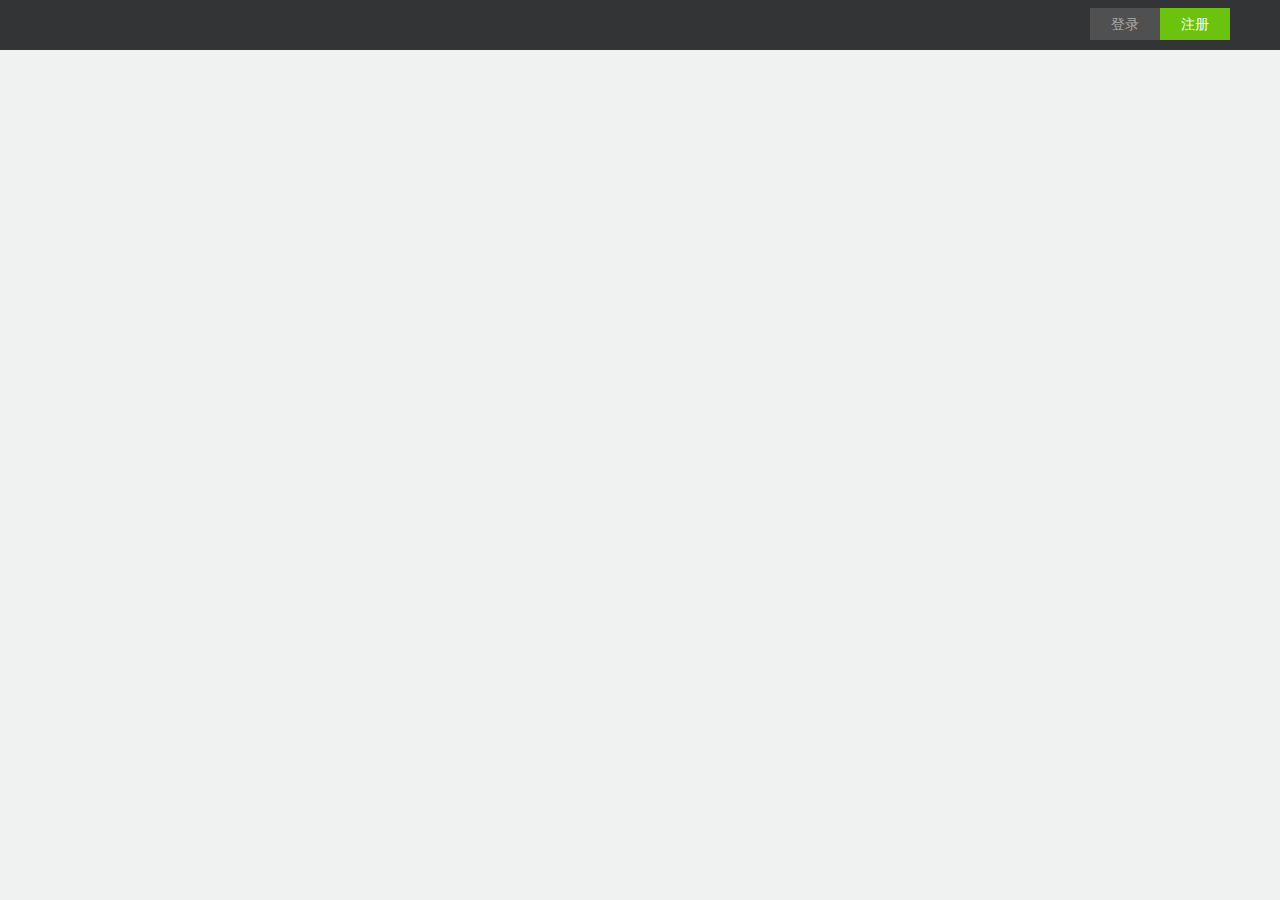
<file: bid-api-server/src/main/webapp/login/index.html>
﻿<!DOCTYPE html PUBLIC "-//W3C//DTD XHTML 1.0 Transitional//EN" "http://www.w3.org/TR/xhtml1/DTD/xhtml1-transitional.dtd">
<html xmlns="http://www.w3.org/1999/xhtml">
<head>
<meta http-equiv="Content-Type" content="text/html; charset=utf-8" />
<title>从顶部或左侧弹出登陆注册框</title>
<link href="images/ue_grid.css" type="text/css" rel="stylesheet" />
<link href="images/style.css" type="text/css" rel="stylesheet" />
<link href="css/style.css" type="text/css" rel="stylesheet" />
<script src="js/jquery.min.js"></script>
<script src="js/jquery.easing.min.js"></script>
<script src="js/custom.js"></script>

</head>
<body>
<div id="header">
  <div class="common"> 
    <div class="login fr">
      <div class="loginmenu"><a title="登录或注册"></a></div>
      <ul>
        <li class="openlogin"><a href="javascript:" onclick="return false;">登录</a></li>
        <li class="reg"><a href="javascript:" onclick="return false;">注册</a></li>
      </ul>
    </div>   
    <div class="clear"></div>
  </div>
</div>

<div class="clear"></div>
<div class="loginmask"></div>
<div id="loginalert">
  <div class="pd20 loginpd">
    <h3><i class="closealert fr"></i>
      <div class="clear"></div>
    </h3>
    <div class="loginwrap">
      <div class="loginh">
        <div class="fl">会员登录</div>
        <div class="fr">还没有账号<a id="sigup_now" href="javascript:" onclick="return false;">立即注册</a></div>
        <div class="clear"></div>
      </div>
      <h3><span>邮箱登录</span><span class="login_warning">用户名或密码错误</span>
        <div class="clear"></div>
      </h3>
      <div class="clear"></div>
      <form action="" method="post" id="login_form">
        <div class="logininput">
          <input type="text" name="username" class="loginusername" value="邮箱/用户名" />
          <input type="text" class="loginuserpasswordt" value="密码" />
          <input type="password" name="password" class="loginuserpasswordp" style="display:none" />
        </div>
        <div class="loginbtn">
          <div class="loginsubmit fl">
            <input type="submit" value="登录" />
            <div class="loginsubmiting">
              <div class="loginsubmiting_inner"></div>
            </div>
          </div>
          <div class="logcheckbox fl">
            <input id="bcdl" type="checkbox" checked="true" />
            保持登录</div>
          <div class="fr"><a href="javascript:">忘记密码?</a></div>
          <div class="clear"></div>
        </div>
      </form>
    </div>
  </div>
  <div class="thirdlogin">
    <div class="pd50">
      <h4>用第三方帐号直接登录</h4>
      <ul>
        <li id="sinal"><a href="javascript:">微博账号登录</a></li>
        <li id="qql"><a href="javascript:">QQ账号登录</a></li>
        <div class="clear"></div>
      </ul>
      <div class="clear"></div>
    </div>
  </div>
</div>


<div id="reg_setp">
  <div class="back_setp">返回</div>
  <div class="blogo"></div>
  <div id="setp_quicklogin">
    <h3>您可以选择以下第三方帐号直接登录jq-school，一分钟完成注册</h3>
    <ul class="quicklogin_socical">
      <li class="quicklogin_socical_weibo"><a href="javascript:">微博帐号注册</a></li>
      <li class="quicklogin_socical_qq"><a href="javascript:">QQ帐号注册</a></li>
    </ul>
  </div>
</div>

</body>
</html>
</file>
<file: bid-api-server/src/main/webapp/login/images/ue_grid.css>
/* ��������������֮�� www.lanrenzhijia.com */
.ue_grid_1, .ue_grid_2, .ue_grid_3, .ue_grid_4, .ue_grid_5, .ue_grid_6 {
	float:left;
	position:relative;
}
.ue_grid_1 {
	width:280px;
	margin-right:20px;
	margin-bottom:50px;
}
.ue_grid_2 {
	width:580px;
	margin-right:20px;
	margin-bottom:50px;
}
.ue_grid_3 {
	width:880px;
	margin-right:20px;
	margin-bottom:50px;
}
.ue_grid_4 {
	width:1180px;
	margin-right:20px;
	margin-bottom:50px;
}
.ue_grid_5 {
	width:1480px;
	margin-right:20px;
	margin-bottom:50px;
}
.ue_grid_6 {
	width:1780px;
	margin-right:20px;
	margin-bottom:50px;
}
.omega {
	margin-right:0;
}
.drb {
	margin-bottom:0;
}
.pull2 {
	left:600px;
}
/* ��������������֮�� www.lanrenzhijia.com */
</file>
<file: bid-api-server/src/main/webapp/login/images/style.css>
/* 代码整理：懒人之家 www.lanrenzhijia.com */

#umnav {
	height:60px;
}
#umnav li {
	width:150px;
	height:60px;
	float:left;
	margin-right:1px;
}
#umnav li a {
	display:block;
	background:#6e6f71;
	color:#fff;
	font-size:18px;
	line-height:60px;
	text-align:center
}
#umnav li#umnactive a {
	background:#fff;
	color:#000
}
.umbody {
	width:100%;
	height:auto;
	background:#fff
}
.umitem {
	padding:40px 50px;
	height:auto;
	min-height:60px;
	border-bottom:#f0f1f1 1px solid;
	width:auto;
	position:relative;
transition:all ease-out .3s;
	position:relative;
}
.umitem a.umtx {
	width:60px;
	height:60px;
	float:left
}
.umitem div {
	margin-left:80px;
	width:auto;
	font-size:14px;
	line-height:24px;
	padding-top:5px;
}
.umitem p .umidate {
	font-size:12px;
	color:#828282;
	margin-left:18px;
}
.umic {
	width:16px;
	height:16px;
	display:block;
	background:url(../images/umc.png);
	position:absolute;
	right:25px;
	top:20px
}
.umitem div a {
	margin:0 5px;
	font-size:14px;
	text-decoration:underline;
}
.umitem div a.muname {
	margin:0
}
a#itemmore {
	background:#C8C8C8;
	color: #FFFFFF;
	display: block;
	font-size: 14px;
	height: 35px;
	line-height: 35px;
	text-align: center;
	width:100%;
	margin-top:10px;
transition:all ease-out .3s
}
a#itemmore:hover {
	background:#666666;
}
#thankyou {
	width:630px;
	height:180px;
	position:absolute;
	top:50%;
	margin-top:-90px;
	left:50%;
	margin-left:-315px
}
#thankyou p {
	width:100%;
	text-align:center;
}
.tks-1 {
	font-size:48px;
	line-height:60px;
	height:60px;
	color:#6bc30d
}
.tks-2 {
	color:#929292;
	font-size:16px;
	height:30px;
	line-height:30px;
}
.tks-3 {
	height:30px;
	line-height:30px;
	margin-top:35px;
}
.tks-3 a {
	font-size:16px;
	color:#999797;
	height:30px;
	line-height:30px;
	display:block;
	float:left;
	text-indent:15px;
	margin-left:50px;
}
.tks-3 a img {
	float:left
}
.pnitem {
	float:left;
	width:100%;
	float:left;
	font-size:14px;
	color:#757575;
	height:60px;
	line-height:60px;
}
.pnitem span {
	float:left;
	width:130px;
	text-align:right;
}
.pnitem span font {
	margin-right:15px;
}
.pnitem input, .pnitem textarea {
	width:270px;
	line-height:38px;
	height:38px;
	border:#dbe2e6 1px solid;
	margin-left:20px;
	margin-top:10px;
	text-indent:20px;
	color:#383838;
	font-size:14px;
	font-family:"微软雅黑", Arial;
	float:left;
}
.pnitem textarea {
	height:80px;
	width:250px;
	padding:10px;
	text-indent:0;
	line-height:20px;
	resize:none
}
.pnline {
	height:1px;
	width:100%;
	border-bottom:#ecf2f5 1px solid;
	float:left;
}
.pnitem .post_check_info {
	position:relative;
	left:0;
	float:left;
	margin-top:10px;
	margin-left:10px;
}
.subbtn {
	width:130px;
	height:40px;
	background:#70ca10;
	font-size:22px;
	line-height:34px;
	text-align:center;
	border:none;
	font-family:"微软雅黑", Arial;
	color:#fff
}
#pnsub {
	margin-left:150px;
	margin-top:30px;
	float:left;
	margin-bottom:50px;
}
#uimgarea {
	width:180px;
	height:180px;
	float: left;
}
#uimgarea img {
	max-width:180px;
	max-height:180px;
}
#uimgupload {
	float:left;
	margin-top:80px;
	margin-left:40px;
}
#changeimage {
	margin-left:70px;
	margin-top:60px;
	float:left;
}
.umcase {
	padding:20px;
}
.umcasema {
	float:right;
}
.umcasema p, .umcasema a {
	font-size:14px;
	line-height:24px;
}
.ucpass {
	color:#F00;
}
.ucverify {
	color:#00F;
}
#addlike {
	height:50px;
	width:100%;
	background-color:#ff8a00;
	line-height:50px;
	text-align:center;
	font-size:14px;
	color:#fff;
	margin-top:35px;
	display:block
}
#addlike i {
	position:relative;
	top:5px;
	right:10px;
}
#addlike.active {
	cursor:pointer;
	background-color:#e5e5e5;
}
#likeuser {
	margin-top:20px;
	height:auto;
	margin-left:80px;
}
#likeuser a {
	float:left;
	width:50px;
	height:50px;
	margin-right:10px;
	margin-bottom:10px;
}
#likeuser a img {
	float:left;
}
.managecase {
	line-height:50px;
}
.managecase a {
	margin-right:8px;
	font-size:14px
}
#postsms {
	padding:30px 0
}
.cmitem {
	padding:20px 50px;
}
.cma {
	width:60px;
	height:60px;
}
.cmb {
	min-height:50px;
	border:#e4e4e4 1px solid;
	margin:0 80px;
	padding:25px;
	position:relative
}
#cmmessage .cmb {
	border:none;
	height:130px;
	padding:0
}
#cmtxt {
	height:90px;
	resize:none;
	border:#c7c7c7 1px solid;
	padding:10px;
}
#cmtxt textarea {
	border:none;
	background:#fff;
	width:100%;
	height:90px;
	resize:none;
	font-family:Arial, "微软雅黑";
	font-size:13px;
	color:#535353;
}
.cmb p {
	line-height:20px;
	font-size:13px
}
.cmb p span {
	color:#828282;
	margin-left:10px;
}
.cmb .umic {
	right:10px;
	top:10px
}
.cmb #postbtn {
	float:right;
	margin-top:10px;
	height:30px;
	line-height:30px;
	width:124px;
}
.user_set {
	margin-top:8px;
}
.user_set a, .csmsbtn {
	width:80px;
	height:24px;
	display:block;
	text-align:center;
	line-height:24px;
	color:#fff;
	float:left;
}
.csmsbtn {
	background:#505153;
	margin-left:10px
}
.cfollowbtn {
	background:#66c31d
}
.newscount {
	color:#fff;
	font-family:Arial;
	font-size:12px;
	background:#ff0000;
	padding:2px
}
#bangmang {
	background:#fff;
	width:100%;
	height:auto;
}
#bmslide {
	width:100%;
	height:360px;
}
#bmsimg {
	background:url(../images/bm_slide.png) no-repeat center;
	width:100%;
	height:360px;
}
#bmcontent {
	margin:30px auto 0 auto;
	width:1180px;
	height:auto;
	padding-bottom:50px
}
#bms-1 {
	margin-left:22px;
	margin-top:-18px;
}
#bms-1-1 {
	color:#777777;
	font-size:24px;
	height:56px;
	line-height:56px;
}
#bms-1-1 span {
	color:#ff8a00;
	font-size:48px;
	margin-left:14px;
}
#bms-1-2 {
	color:#9b9b9b;
	font-size:14px;
}
#bms-1-2 span {
	color:#ff8a00;
}
#bms-2 {
	width:270px;
	height:48px;
	line-height:48px;
	text-align:center;
	display:block;
	color:#fff;
	background:#ff8a00;
	font-size:18px
}
#bms-2 img {
	position:relative;
	left:20px;
	top:4px;
}
#bms_2 {
	color:#777777;
	font-size:24px;
	margin-top:10px;
	font-weight:bold
}
#bms_2 div {
	width:1070px;
	height:10px;
	border-top:#d6d6d6 1px solid;
	float:right;
	margin-top:20px;
}
#bms_3 {
	margin-top:25px;
}
.bms_3i {
	width:370px;
	height:125px;
	float:left;
	margin-right:22px
}
.bms_3i_a {
	width:125px;
	height:125px;
	float:left;
}
.bms_3i_a img {
	border-radius:62px;
}
.bms_3i_b {
	margin-left:20px;
	float:left;
	width:225px;
}
.bms_3i_b_1 {
	font-size:18px;
	color:#000;
	margin-top:10px;
}
.bms_3i_b_1 span {
	font-size:12px;
	color:#6e6e6e;
	margin-left:15px
}
.bms_3i_b_2 {
	margin-top:15px;
	color:#6e6e6e;
	font-size:12px;
	line-height:20px;
	margin-bottom:5px;
}
#bms_4 {
	margin-top:120px;
	font-size:14px
}
#bms_4_a {
	color:#777777;
	font-size:24px;
	font-weight:bold
}
#bms_4_b {
	color:#777777;
	line-height:30px;
	margin-top:30px
}
.abc {
	color: #ff8a00;
}
#bms_4 a {
	color:#66c31d
}
.bcd {
	text-align: center;
	font-size: 40px;
	font-weight:bold;
	width:720px;
	margin:0 auto;
	margin-bottom:30px
}
#workshow {
	width:1200px;
	height:auto;
	margin:0 auto 50px auto;
}
#hyhead {
	color:#5a5a5a;
	font-size:30px;
	padding-top:10px;
}
#hyhead div {
	float:right;
	color:#3e3e3e;
	font-size:24px;
	font-family:Arial;
	margin-top:10px;
	margin-right:20px;
	font-weight:bold;
}
#hycat, #sjcat {
	margin-left:38px;
	height:55px;
	display:block;
	position:relative;
	float:left;
}
#hycat li, #sjcat li {
	font-size:18px;
	width:auto;
	height:55px;
	line-height:55px;
	margin-right:70px;
	float:left;
}
#sjcat li a {
	font-size:18px;
}
#hycat li#hymove, #sjcat li#sjmove, #mbmove {
	width:123px;
	height:2px;
	background:#6bc30d;
	position:absolute;
	left:-28px;
	bottom:-1px;
}
#hycat li a, #sjcat li a {
	color:#000
}
.hyline {
	width:100%;
	height:1px;
	border-bottom:#ecf2f5 1px solid;
}
#hyct {
	height:auto;
}
#hyleft {
	float:left;
	padding-left:20px;
	padding-top:20px;
	position:relative;
	width:520px;
}
#hyleftfix {
	position:relative;
	top:0
}
#hyltitle {
	font-size:18px;
	height:60px;
	line-height:60px;
	color:#000
}
#hyltitle span {
	font-size:12px;
	color:#989898;
	margin-left:16px;
}
#hytx {
	width:512px;
	height:60px;
	background:#f0f0f0;
	padding-top:10px;
	padding-left:8px;
}
#hyjtl {
	background:url(../images/hyjtl.png);
	width:16px;
	height:50px;
	display:block;
	float:left;
}
#hyjtr {
	background:url(../images/hyjtr.png);
	width:16px;
	height:50px;
	display:block;
	position:relative;
	right:8px;
	float:right;
}
#hytxbody {
	width:480px;
	height:50px;
	overflow:hidden;
	float:left;
}
#hytxbody li {
	margin-right:10px;
	float:left;
	width:50px;
	height:50px;
}
#hytxbody li a {
	position:relative;
	width:50px;
	height:50px;
	display:block;
}
#hytxbody li a div {
	position:absolute;
	right:0;
	bottom:0;
	width:16px;
	height:16px;
	background:#70ca10 url(../images/hygou.png);
	display:none
}
#hybook {
	width:492px;
	height:106px;
	padding:12px;
	border:#dae2e5 1px solid;
	margin-top:20px;
}
#hybook textarea {
	border:none;
	background:none;
	width:100%;
	height:96px;
	resize:none;
	color:#989898;
	font-family:"微软雅黑", Arial;
}
#hybook p {
	font-size:11px;
	color:#9a9a9a;
	-webkit-text-size-adjust:none;
}
#sendhy {
	width:80px;
	height:30px;
	margin:10px 0;
	float:left;
	background:#70ca10;
	text-align:center;
	line-height:30px;
	font-size:16px;
	color:#fff
}
#hyright {
	width:615px;
	height:auto;
	border-left:#dae2e5 1px solid;
	float:left;
	margin-left:20px;
	padding:38px 0 50px 18px
}
#hyrtitle {
	color:#000;
	font-size:18px
}
#hyright ul {
	margin-top:10px;
}
#hyright li {
	width:582px;
	height:50px;
	background:#fff;
	float:left;
	display:block;
	padding:10px;
}
.hyinfo {
	float:left;
	margin-left:10px;
}
.hy-s1 {
	color:#8c8c8c;
	font-size:18px;
	line-height:30px;
}
.hy-s2 {
	color:#8e8e8e;
	font-size:12px;
}
.hyrll {
	width:248px;
	overflow:hidden;
	height:50px;
	float:left;
}
.hy-s3 {
	width:78px;
	height:24px;
	display:block;
	float:left;
	background:#6bc30d;
	margin-top:14px;
	text-align:center;
	line-height:24px;
	color:#fff
}
.hy-s3 span {
	background:url(../images/jia.png);
	width:11px;
	height:11px;
	display:inline-block;
	margin-right:5px;
}
.hy-s4 {
	background:#ff8b00;
}
.hy-s4 span {
	background:url(../images/gou.png);
}
#hyright li:hover {
	background:#585b5c;
}
#hyright li:hover .hy-s1 {
	color:#fff;
}
.hyrlr a {
	float:right;
	margin-left:5px;
	width:78px;
	height:50px;
}
#sjcat li {
	width:120px;
}
#sjcat li {
	width:120px;
	text-align:center;
}
#sjcat li#sjmove {
	left:0
}
#sjcat {
	margin-left:10px;
}
#sjlist {
	margin-top:22px;
}
#sjlist li {
	width:1180px;
	height:120px;
	background:#fff;
	float:left;
	display:block;
	padding:10px;
}
.yy-didian {
	background:url(../images/didian.png) no-repeat;
	width:16px;
	height:13px;
	display:inline-block
}
.sjlinfo {
	padding:20px;
	float:left;
}
.sjlinfo p {
	height:30px;
	line-height:30px;
}
.sjl-s1 {
	color:#8c8c8c;
	font-size:24px;
	line-height:30px;
	height:30px;
}
.sjl-s3 {
	margin-top:10px;
}
.sjl-s3 .csmsbtn {
	margin-left:0
}
.sjl-s3 span {
	left:0px;
	right:0
}
.sjl-s3 span.sjl-s4 {
	color:#6bc30d;
	width:auto;
	padding:0 6px;
}
.yy-jiajia {
	background:url(../images/jiajia.png) no-repeat;
	width:23px;
	height:23px;
	display:inline-block;
	position:relative;
	top:5px;
	margin-right:10px
}
#sjlist li:hover .sjl-s1 {
	color:#fff
}
.sjr a {
	float:right;
	margin-left:10px;
	width:186px;
	height:120px;
}
#sjgmore {
	float:right;
	margin-left:10px;
	width:42px;
	height:118px;
	border:#6bc30d 1px solid;
	background:#fff
}
#sjgmore a {
	width:42px;
	height:118px;
	display:block
}
#sjgmore a span {
	background:url(../images/yyicon91.png);
	display:inline-block;
	width:22px;
	height:22px;
	position:relative;
	left:10px;
	top:50px;
}
#sjlist li:hover {
	background:#585b5c;
	color:#fff
}
#sjlist li:hover #sjgmore {
	border-color:#fff
}
#sjlist li:hover #sjgmore a span {
	background:url(../images/yyicon9.png);
}
#sjlist li:hover .csmsbtn {
	background-color:#6bc30d
}
#workshow #pages {
	padding:20px 10px
}
/* 代码整理：懒人之家 www.lanrenzhijia.com */
</file>
<file: bid-api-server/src/main/webapp/login/css/style.css>
@charset "utf-8";
/* 代码整理：懒人之家 www.lanrenzhijia.com */
* {
	margin:0;
	padding:0;
}
a {
	text-decoration:none;
	color:#535353;
	font-size:12px;
	font-family: "arial", "微软雅黑";
}
html {
	overflow-x:hidden;
}
body {
	color:#535353;
	font-size:12px;
	font-family: "arial", "微软雅黑";
	background:#f0f1f1;
}
a, body {
	font-family:"微软雅黑"/9;
}
img {
	border:0;
}
ol, ul, li {
	list-style:none;
}
dl, dt, dd, ul, li {
	margin:0;
	padding:0;
}
input, textarea {
	outline: none;
}
html, body, form, fieldset, p, div, h1, h2, h3, h4, h5, h6 {
	-webkit-text-size-adjust:none;
}
.uetab ul li a, .uetab ul .tabcur, .artprev, .artnext, .foldround, .foldround b, .morecomment a, .ctags li, .ctags li a, .share li a, .cates li a .sca, .cates li, .cates li a, .likeatag ul li a:hover, .likeatag ul .tagselected a, .likeatag ul li a:hover .sca, .likeatag ul .tagselected .sca, .addfavorite, .searchtags li, .closetag, .searchbtn, .pages li a, .share .sinal a, .postbtn a, .userpanel dt, .userpanel dd li a, .upmenu a {
	-webkit-transition:all 0.3s linear;
	-moz-transition:all 0.3s linear;
	-o-transition:all 0.3s linear;
	transition:all 0.3s linear;
}
#pages ul li a {
	-webkit-transition:all 0.2s linear;
	-moz-transition:all 0.2s linear;
	-o-transition:all 0.2s linear;
	transition:all 0.2s linear;
}
.defaultfont {
	color:#6B6A6A;
}
.athead .defaultfont {
	color:#535353;
}
body {
/*	padding-top:50px;*/
}
.common {
	min-width:280px;
	margin:0 auto;
	position:relative;
}
#uelink .common {
	overflow-x:hidden;
}
#uebaike .common {
	overflow-x:hidden;
}
.fl {
	float:left;
}
.fr {
	float:right;
}
.clear {
	clear:both;
}
.mt5 {
	margin-top:5px;
}
.mb10 {
	margin-bottom:10px;
}
.mb15 {
	margin-bottom:15px;
}
.mb20 {
	margin-bottom:20px;
}
.mb30 {
	margin-bottom:30px;
}
.mb50 {
	margin-bottom:50px;
}
.mb80 {
	margin-bottom:80px;
}
.pd10 {
	padding:10px;
}
.pd15 {
	padding:15px;
}
.pd20 {
	padding:20px;
}
.pd25 {
	padding:25px;
}
.pdh20 {
	padding:20px 0;
}
.pdw20 {
	padding:0 20px;
}
.pd50 {
	padding:50px;
}
.pdh40 {
	padding:40px 0;
}
.arial {
	font-family: "arial";
}
.green {
	color:#7fac00;
}
.greenhover:hover {
	background-color:#6bc30d;
}
.greenpress:active {
	background-color:#6bc30d;
	-webkit-transition:all 0.1s linear;
	-moz-transition:all 0.1s linear;
	-o-transition:all 0.1s linear;
	transition:all 0.1s linear;
}
::selection {
background:#a3db18;
color:#fff;
}
::-moz-selection {
background:#a3db18;
color:#fff;
}
::-webkit-selection {
background:#a3db18;
color:#fff;
}
.colorlarge .orange {
	background:#ff7f03;
}
.colorlarge .white {
	background:#fff url('white_fixed.png') no-repeat 0 0;
}
.colorlarge .white a {
	background:url('white_fixed_r.png') no-repeat 100% 0;
}
.colorlarge .blue {
	background:#2779a7;
}
.colorlarge .green {
	background:#4CBF0E;
}
.colorlarge .yellow {
	background:#ffde00;
}
.colorlarge .red {
	background:#f01e1e;
}
.colorlarge .purple {
	background:#c818fb;
}
.colorlarge .pink {
	background:#E9016E;
}
.colorlarge .gray {
	background:#d3d5d4;
}
.colorlarge .black {
	background:#000;
}
.colorlarge .colorful {
	background:url(colorful2.png);
}
.colorlarge td {
	height:6px;
	background:#333;
}
.colorlarge .color-full {
	height:6px;
	cursor:pointer;
	background-image: url('d.png');
}
.colorsmall ul {
	margin-top:2px;
}
.colorsmall ul li {
	display:block;
	float:left;
	margin-right:1px;
	height:20px;
	width:25px;
	position:relative;
	z-index:0;
}
.colorsmall ul li a {
	display:block;
	float:left;
	width:25px;
	height:6px;
	margin-top:5px;
	position:absolute;
	left:0;
	top:0;
}
.colorsmall .white a {
	background:#fff;
	width:23px;
	height:4px;
	border:1px solid #DADADA;
}
.colorsmall .orange a {
	background:#ff7f03;
}
.colorsmall .blue a {
	background:#2779a7;
}
.colorsmall .green a {
	background:#4CBF0E;
}
.colorsmall .yellow a {
	background:#ffde00;
}
.colorsmall .red a {
	background:#f01e1e;
}
.colorsmall .purple a {
	background:#c818fb;
}
.colorsmall .pink a {
	background:#E9016E;
}
.colorsmall .gray a {
	background:#d3d5d4;
}
.colorsmall .black a {
	background:#000;
}
.colorsmall .colorful a {
	background:url(colorful2.png);
}
#header {
	width:100%;
	background:#323436;
	position:fixed;
	left:0;
	top:0;
	z-index:10;
	height:50px;
}
.logo {
	height:50px;
	float:left;
	margin-right:20px;
	position:relative;
}
.logo a {
	display:block;
	margin-top:4px;
}
.logo img {
	width:170px;
	height:42px;
}
.nav .light a {
	color:#bcff00;
}
.nav .light a:hover {
	color:#bcff00;
}
.nav .light:hover a {
	color:#bcff00;
}
.nav {
	position:relative;
	float:left;
	height:50px;
	line-height:50px;
	z-index:11;
}
.nav ul {
	height:50px;
	display:block;
}
.nav .navcur {
	background:#6BC30D;
}
.nav .navcur:hover {
	background:#6BC30D;
}
.nav .navcur a {
	color:#fff;
}
.ogrid .nav .navcur {
	background:#6BC30D;
}
.ogrid .nav .navcur a {
	color:#fff;
}
.ogrid .navlist {
	margin-top:8px;
}
.ogrid .navlist a {
	height:32px;
	width:32px;
	display:block;
	background-color:#505050;
	background-image:url('icons.png');
	background-repeat:no-repeat;
	background-position:-213px -267px;
}
.ogrid .navlist a:hover {
	background-color:#6BC30D;
}
.ogrid .nav {
	left:-192px;
}
.ogrid .logo {
	left:60px
}
.ogrid .nav ul {
	overflow:hidden;
	position:fixed;
	height:100%;
	left:-440px;
	top:50px;
	z-index:-99;
	background:#202123;
}
.ogrid .nav li {
	vertical-align:bottom;
	float:none;
}
.ogrid .nav li a {
	width:100%;
	margin:0;
	padding:0;
	text-align:center;
	display:block;
	float:none;
}
.navlist {
	display:none;
}
.ogrid .navlist {
	display:block;
}
.nav li {
	display:block;
	float:left;
	-webkit-transition:background-color 0.3s linear;
	-moz-transition:background-color 0.3s linear;
	-o-transition:background-color 0.3s linear;
	transition:background-color 0.3s linear;
}
.nav li:hover {
	background:#454648
}
.nav li:hover a {
	color:#fff;
}
.nav li a {
	padding:0 25px;
	margin-left:3px;
	display:block;
	float:left;
	font-size:14px;
	color:#8C8C8C;
	-webkit-transition:color 0.3s linear;
	-moz-transition:color 0.3s linear;
	-o-transition:color 0.3s linear;
	transition:color 0.3s linear;
}
.nav li a:hover {
	font-size:14px;
	color:#fff;
}
.loginmenu {
	display:none;
}
.logintoggle {
	cursor:pointer;
}
.logintoggle .loginmenu {
	display:block;
}
.logintoggle ul {
	display:none;
	right:0px;
	top:42px;
	position:absolute;
	z-index:99;
}
.logintoggle ul li a {
	width:130px;
}
.openlogin i {
	font-size:12px;
	background:url('icons.png') no-repeat -40px -430px;
	margin-right:2px;
}
.openlogin a {
	-webkit-transition:color 0.3s linear;
	-moz-transition:color 0.3s linear;
	-o-transition:color 0.3s linear;
	transition:color 0.3s linear;
}
.openlogin a:hover {
	color:#fff;
}
.logintoggle .loginmenu a {
	display:block;
	width:32px;
	height:32px;
	background-color:#505050;
	background-image:url('icons.png');
	background-repeat:no-repeat;
	background-position:-215px -220px;
}
.logintoggle .loginmenu a:hover {
	background-color:#6BC30D;
}
.login {
	position:relative;
	height:32px;
	line-height:32px;
	margin-top:8px;
}
.login li {
	float:left;
	display:block;
}
.login li a {
	text-align:center;
	font-size:14px;
	float:left;
	display:block;
	width:70px;
	height:32px;
	line-height:32px;
	background:#505050;
	color:#acacac;
}
.login .reg a {
	background:#6BC30D;
	color:#fff;
}
.hide {
	display:none;
}
.show {
	display:block;
}
.date {
	border:1px solid #ced8db;
	padding:0 11px 6px 11px;
	color:#8f8f8f;
}
.day {
	font-size:41px;
	font-weight:bold;
	display:block;
	height:40px;
	overflow:hidden;
	margin-bottom: 3px;
}
.year {
	font-size:11px;
	-webkit-text-size-adjust:none;
	display: block;
	text-align: center;
}
.commend {
	padding-top: 7px;
	margin-left:15px;
}
.css {
	display:block;
	font-size:28px;
	font-weight:700;
	height:26px;
	overflow:hidden;
}
.cmd {
	font-size:14px;
	height:18px;
	overflow:hidden;
	color:#666;
	line-height:19px;
}
.cmdtitle a {
	font-size:30px;
	color:#6f6f6f;
	display:block;
	height:30px;
	overflow:hidden;
}
.favoriteslist .newlist {
	height:262px;
}
.addfavorite {
	font-size:16px;
	background-color:#9b9b9b;
	color:#fff;
	display:block;
	height:52px;
	line-height:52px;
	-webkit-transition:all 0.3s linear;
	-moz-transition:all 0.3s linear;
	-o-transition:all 0.3s linear;
	transition:all 0.3s linear;
}
.addfavorite:hover {
	background-color:#6bc30d;
	-webkit-transition:all 0.3s linear;
	-moz-transition:all 0.3s linear;
	-o-transition:all 0.3s linear;
	transition:all 0.3s linear;
}
.addfavorite_l {
	background-color:#6bc30d;
}
#addlike i {
	width:18px;
	height:16px;
	display:inline-block;
	background-image:url('icons.png');
	background-repeat:no-repeat;
	background-position:-83px -72px;
}
.author {
	height:24px;
	line-height:24px;
	color:#828282;
}
.author a {
	display:block;
	float:left;
	height:24px;
	margin-right:10px;
	color:#828282;
}
.addfavorite span {
	color:#f4f4f4;
}
.cmdinfo {
	position:relative;
	height:288px;
}
.cmdinfo p {
	color:#848484;
}
.cmdinfo p span {
	color:#373737;
}
#select .common {
	position:relative;
}
.fold {
	width:20px;
	height:20px;
	cursor:pointer;
	background-image:url('icons.png');
	background-repeat:no-repeat;
	background-position:0px -224px;
	position:absolute;
	top:-10px;
	right:0px;
}
.cases {
	border-top:1px solid #dbdbdb;
	border-bottom:1px solid #dbdbdb;
}
.listbox .boxtags, .showcase .boxtags {
	border-top:1px solid #F6F6F6;
}
.boxtags {
	position:absolute;
	height:50px;
	line-height:50px;
	border-top:1px solid #DBDBDB;
	width:280px;
	overflow:hidden;
	left:0;
	bottom:0;
}
.boxtags ul {
	padding-left:30px;
	background:url(icons.png) no-repeat 3px -160px;
}
.boxtags li {
	display:block;
	float:left;
	padding-left:25px;
	background:url('li.png') no-repeat 0 24px;
	white-space:nowrap;
}
.boxtags li a {
	color:#939292;
}
.boxtags li a:hover {
	color:#303030;
	text-decoration:underline;
}
.showcase .boxtags ul, .listbox .boxtags ul {
	width:220px;
	margin:0 auto;
	display:block;
}
.scw img {
	width:100%;
}
.showcase .artfields, .listbox .artfields {
	margin-top:5px;
}
.firstlastpage, .pages .firstlastpage {
	display:none;
}
.cate {
	float:left;
	padding:10px 0px 10px 0;
	position:relative;
}
.cate li {
	display:block;
	float:left;
	background:#e8e8e8;
}
.cate .addbag {
	margin-left:0;
}
.cate li a {
	display:block;
	float:left;
	background-image:url(icons.png);
	background-repeat:no-repeat;
	width:40px;
	height:40px;
	-webkit-transition:all 0.3s linear;
	-moz-transition:all 0.3s linear;
	-o-transition:all 0.3s linear;
	transition:all 0.3s linear;
}
.cate .sccur {
	background:#6bc30d;
}
.cate .sccur:hover {
	background:#6bc30d;
}
.cate li:hover {
	background:#606060;
	color:#fff;
}
.cate .home {
	margin-left:0;
	background:#5d5d5d;
}
.cate .home a {
	width:80px;
	background:none;
	line-height:40px;
	color:#fff;
	font-size:12px;
	text-align:left;
	text-indent:15px;
	cursor:default;
}
.cate .home.sccur {
	background:#5d5d5d;
}
.cate .home:hover {
	background:#5d5d5d;
}
.cate .home a:hover {
	color:#fff;
}
.cate .home.sccur a {
	color:#fff;
}
.cate .home {
	position:relative;
}
.cate .addbag a {
	background-position:-30px 13px;
}
.cate .clipboard a {
	background-position:-72px 13px;
}
.cate .eyedropper a {
	background-position:-112px 12px;
}
.cate .grid a {
	background-position:-153px 13px;
}
.cate .calendar a {
	background-position:-194px 13px;
}
.cate .addbag a:hover {
	background-position:-30px -30px;
}
.cate .clipboard a:hover {
	background-position:-72px -30px;
}
.cate .eyedropper a:hover {
	background-position:-112px -29px;
}
.cate .grid a:hover {
	background-position:-153px -30px;
}
.cate .calendar a:hover {
	background-position:-194px -30px;
}
.cate .addbag .sccurt {
	background-position:-30px -30px;
}
.cate .clipboard .sccurt {
	background-position:-72px -30px;
}
.cate .eyedropper .sccurt {
	background-position:-112px -29px;
}
.cate .grid .sccurt {
	background-position:-153px -30px;
}
.cate .calendar .sccurt {
	background-position:-194px -30px;
}
.cate .addbag {
	position:relative;
}
.addbag_arrow {
	position:absolute;
	width:5px;
	height:9px;
	left:-5px;
	top:15.5px;
	background:url('addbag-arrow.png') no-repeat 0 0;
}
.cate .addbag:hover .addbag_arrow {
	background-position:0 -9px;
}
.cate .addbag.sccur .addbag_arrow {
	background-position:0 -18px;
}
#sort {
	display:block;
	width:100px;
	position:absolute;
	top:10px;
	right:0;
	color:#535353;
	background:#e6e6e6;
	text-indent:18px;
}
#sort dl {
	overflow:hidden;
	height:40px;
}
#sort dt {
	display:block;
	height:40px;
	line-height:40px;
	cursor:default;
	position:relative;
}
#sort dt i {
	display:block;
	width:5px;
	height:3px;
	background:url('cate.png') no-repeat 0 -3px;
	top:18px;
	right:20px;
	position:absolute;
	-webkit-transition:all 0.3s ease-out;
	-moz-transition:all 0.3s ease-out;
	-o-transition:all 0.3s ease-out;
	transition:all 0.3s ease-out;
}
#sort dd {
	display:block;
	height:40px;
	line-height:40px;
	cursor:pointer;
	-webkit-transition:all 0.3s ease-out;
	-moz-transition:all 0.3s ease-out;
	-o-transition:all 0.3s ease-out;
	transition:all 0.3s ease-out;
}
#sort dd:hover {
	background:#5D5D5D;
	color:#fff;
}
#sort dt .rotatei {
	transform:rotate(-180deg);
	-moz-transform:rotate(-180deg);
	-webkit-transform:rotate(-180deg);
	-o-transform:rotate(-180deg);
}
#sort dd a {
	display:block;
	height:100%;
}
#sort dd a:hover {
	color:#fff;
}
.catedecoration {
	width:80px;
	height:27px;
	position:absolute;
	left:55px;
	top:-27px;
	background:#505050;
}
#catemove {
	display:none;
}
.catedecoration span {
	height:6px;
	width:13px;
	display:block;
	position:absolute;
	bottom:-6px;
	left:33px;
	background:url(icons.png) no-repeat 0 -380px;
}
.catedecorationtext {
	height:27px;
	position:absolute;
	top:-27px;
	left:55px;
	width:80px;
	overflow:hidden;
}
.catedecorationtext .tul {
	display:block;
	width:400px;
	height:27px;
}
.cate .catedecorationtext .tli {
	width:80px;
	background:none;
	height:27px;
	display:block;
	float:left;
	line-height:27px;
	text-align:center;
	color:#fff;
	font-size:12px;
	margin:0;
}
.cate .catedecorationtext .tli:hover {
	background:none;
}
#searcht {
	height:32px;
	margin:8px 10px 0 0px;
	background:#505050;
	float:right;
	padding-left:10px;
	position:relative;
	z-index:0;
}
#search {
	display:none;
	margin-top: 10px;
	height: 40px;
	padding: 0 10px;
}
.search {
	height:25px;
	line-height:25px;
	margin-top:8px;
	float:left;
}
.searchtags .sca, .searchtags .scb {
	color:#b2b2b2;
}
.searchtags ul {
	display:block;
	height:25px;
}
.searchtags li {
	background:#3a3a3a;
	display:block;
	float:left;
	margin-right:5px;
}
.searchtags li:hover {
	background:#2d2d2d;
}
.searchtags a {
	color:#b2b2b2;
	display:block;
	float:left;
	padding:0 10px;
	margin-left:5px;
}
.searchtags .closetag {
	display:block;
	float:left;
	background: url(icons.png) no-repeat 8px -68px;
	height:25px;
	padding:0;
	width:25px;
	margin-left:0;
}
.closetag:hover {
	background-color:#1a1a1a;
}
.searchtxt {
	padding-right:8px;
	width:120px;
	background:none;
	border:none;
	color:#999;
	height:14px;
	line-height:14px;
	display:block;
	float:left;
	font-size:12px;
	padding-top:9px;
	padding-bottom:9px;
}
.searchbtn {
	width:32px;
	height:32px;
	display:block;
	float:left;
	background:url(icons.png) no-repeat -35px -65px;
	border:none;
	cursor:pointer;
}
.searchbtn:hover {
	background-color:#1a1a1a;
}
.sca {
	color:#676767;
}
.scb {
	color:#b6b6b6;
}
.viewcate {
	margin-top:20px;
}
.viewcate li {
	white-space:nowrap;
}
.cate1 ul li, .cate2 ul li, .cate5 ul li {
	display:block;
	float:left;
	margin:0 5px 10px 0;
}
.cate1 ul li a, .cate2 ul li a, .cate5 ul li a {
	display:block;
	float:left;
	height:26px;
	line-height:26px;
	padding:0 15px;
	background: #fff;
}
.cate1 ul li a:hover, .cate2 ul li a:hover, .cate5 ul li a:hover {
	background:#636363;
}
.cate1 ul li:hover .sca, .cate2 ul li:hover .sca, .cate5 ul li:hover .sca {
	color:#fff;
}
.cate1 .selected a, .cate2 .selected a, .cate5 .selected a {
	background:#636363;
}
.cate1 .selected .sca, .cate2 .selected .sca, .cate5 .selected .sca {
	color:#fff;
}
.cate3 a, .cate4 a {
	position:relative;
}
.cate3 .gselected, .cate4 .gselected {
	position:absolute;
	right:5px;
	bottom:5px;
}
.cate3 .selected .gselected, .cate4 .selected .gselected {
	background:url('icons.png') no-repeat -3px -126px;
	width:16px;
	height:16px;
}
.cate3 li {
	display:block;
	float:left;
	width:80px;
	text-align:center;
	margin-right:13px;
}
.cate3 li a {
	display:block;
	width:80px;
	height:80px;
	margin-bottom:10px;
}
.cate3 .white {
	background:none;
}
.cate3 .white a {
	background:#fff;
}
.cate3 .black a {
	background:#000;
}
.cate3 .blue a {
	background:#2779a7;
}
.cate3 .green a {
	background:#4CBF0E;
}
.cate3 .yellow a {
	background:#ffde00;
}
.cate3 .orange a {
	background:#ff7f03;
}
.cate3 .red a {
	background:#f01e1e;
}
.cate3 .purple a {
	background:#c818fb;
}
.cate3 .gray a {
	background:#d3d5d4;
}
.cate3 .pink a {
	background:#E9016E;
}
.cate3 .colorful a {
	background:url(colorful.png);
}
.cate4 li {
	display:block;
	float:left;
	width:80px;
	text-align:center;
	margin-right:20px;
}
.cate4 li a {
	display:block;
	width:80px;
	height:80px;
	margin-bottom:10px;
	background-image:url('layout.png');
	background-color:#fff;
}
.cate3 ul li, .cate4 ul li {
	margin-bottom:10px;
}
.response {
	position:relative;
}
.response .layout-r {
	position:absolute;
	top:8px;
	right:-45px;
}
.cate1, .cate2, .cate3, .cate4, .cate5 {
	display:none;
}
.artfields li, .artfields li a {
	color:#bfbfbf;
	display:block;
}
.artfields li {
	display:block;
	float:left;
	height:12px;
	line-height:12px;
	background-image:url('icons.png');
	background-repeat:no-repeat;
	cursor:pointer;
	padding-left:20px;
	text-align:right;
}
.sc_info p {
	height:60px;
	color:#939292;
	line-height:20px;
}
.sc_info p span {
	color:#565656;
}
.views {
	background-position:-208px -144px;
}
.comment {
	background-position:-126px -108px;
}
.likeit {
	background-position:-208px -108px;
	position:relative;
}
.comment:hover {
	background-position:-126px -127px;
}
.dontlikeit {
	background-position:-208px -126px;
}
.showcase {
	background:#fff;
	height:373px;
	position:relative;
}
.sc_preview {
	width:280px;
	height:180px;
	overflow:hidden;
	position:relative;
}
.sc_preview a {
	display:block;
}
.sc_detail {
	position:absolute;
	bottom:-60px;
	left:0;
	background:#fff;
	padding:10px 20px 0px 20px;
	width:240px;
}
.sc_detail h3 a {
	font-size:18px;
	font-weight:500;
	color:#000;
	overflow:hidden;
	height:22px;
}
.postdate {
	color:#bdbdbd;
	display:block;
	text-indent:15px;
	height:20px;
	line-height:20px;
	background:url('icons.png') no-repeat -4px -104px;
}
.listbox {
	background:#fff;
	height:295px;
	position:relative;
}
.pages {
	width:60px;
	height:40px;
	margin-top:18px;
}
.pages li {
	display:block;
}
.pages li a:hover {
	background-color:#666;
	-webkit-transition:all 0.9s linear;
	-moz-transition:all 0.9s linear;
	-o-transition:all 0.9s linear;
	transition:all 0.9s linear;
}
.pages .prev a {
	background-position:-58px -223px;
}
.pages .next a {
	background-position:-56px -257px;
}
.pages li a {
	display:block;
	width:25px;
	height:25px;
	background-image:url('icons.png');
	background-color:#505050;
}
#flink .common {
	background:#fff;
}
#flink dt {
	margin-right:25px;
}
#flink dt, #flink dd {
	display:block;
	float:left;
	margin-right:20px;
	line-height:24px;
}
#flink dt {
	color:#3e3e3e;
	margin-right:10px;
	display:block;
	float:left;
}
#flink dd a {
	color:#949494;
	-webkit-transition:color 0.3s ease-out;
	-moz-transition:color 0.3s ease-out;
	-o-transition:color 0.3s ease-out;
	transition:color 0.3s ease-out;
}
#flink dd a:hover {
	color:#3e3e3e
}
#flink dt a {
	color:#ff6000
}
#footer {
	background:#222324;
	line-height:24px;
	color:#8e8e8e;
	position:relative;
	z-index:1;
}
#footer ul {
	margin-bottom:10px;
}
#footer li {
	display:block;
	float:left;
	padding-right:40px;
	margin-bottom:5px;
}
#footer li a {
	color:#cecece;
	font-size:14px;
	-webkit-transition:color 0.3s ease-out;
	-moz-transition:color 0.3s ease-out;
	-o-transition:color 0.3s ease-out;
	transition:color 0.3s ease-out;
}
#footer li a:hover {
	color:#fff;
}
.copy .weibo2 {
	vertical-align: middle;
	margin-left:10px;
}
.weibo2 {
	opacity:0.8;
	-moz-opacity:0.8;
	background:url('weibo2.png') no-repeat 0 0;
}
.weibo2:hover, .weixin:hover {
	opacity:1;
	-moz-opacity:1;
}
.weibo2 {
	margin-top:4px;
}
.weixin {
	background:url('weixin.png') no-repeat 0px 4px;
	padding-left:20px;
	opacity:0.8;
	-moz-opacity:0.8;
	position:relative;
}
.weixin_l {
	width:258px;
	height:258px;
	background:url('weixin_l.png');
	position:fixed;
	z-index:0;
	bottom:-258px;
	left:0;
}
.offsetleft {
	position:absolute;
	left:0;
	top:0;
	height:5px;
	width:5px;
}
.copy a {
	color:#8E8E8E;
}
.copy .light {
	color:#70ca10;
}
.copy span {
	margin-right:5px;
}
.copy a {
	margin-right:5px;
}
.copyright {
	margin-right:100px;
	float:left;
}
.bstvsl {
	color:#7c7c7d;
	display:block;
	float:left;
}
.contentdate {
}
.contentdate .css {
	font-size:42px;
	line-height: 40px;
	height:auto;
	font-weight:700;
}
.contentdate .cmd {
	font-size:14px;
}
.contentdate .commend {
	padding-top:0;
	margin-left:25px;
}
.share li {
	display:block;
	float:left;
	margin-right:13.33333333333333px;
}
.share li a {
	display:block;
	float:left;
	background:#9b9b9b;
}
.share .sinal a:hover {
	background:#d63b22
}
.share .qql a:hover {
	background:#3eb0d8
}
.share .renrenl a:hover {
	background:#1f87cc
}
.share .doubanl a:hover {
	background:#319947
}
.share .twitterl a:hover {
	background:#31c1eb
}
.share .facebookl a:hover {
	background:#39599f
}
.ctitle {
	font-size:32px;
	font-weight:700;
	margin-right:20px;
}
.curl {
	line-height:49px;
	height:32px;
	overflow:hidden;
}
.curl a {
	color:#1F8902;
}
.cdecoration {
	line-height:20px;
	color:#848484;
	font-size:14px;
	-webkit-text-size-adjust:none;
}
.cdecoration p {
	word-wrap:break-word;
}
.cdecoration span {
	color:#373737;
}
.anothercommend {
	width:280px;
	margin-top: 8px;
}
.othercommend {
	background:#eaeaea;
}
.othercommend .othercommendt {
	font-size:12px;
	font-weight:500;
	background:#e6e6e6;
	height:50px;
}
.othercommendt .author {
	margin:12px 0 0 20px;
	float:left;
}
.listboxl {
	background:#fff;
	position:relative;
}
.listboxl .sc_preview {
	width:240px;
	height:154px;
}
.listboxl .sc_preview img {
	width:240px;
}
.listboxl .sc_detail {
	width:220px;
	height:60px;
	padding: 10px 10px 0px 10px;
}
.listboxl .boxtags ul {
	padding-left:35px;
	background-position:8px -160px;
	display:block;
	height:50px;
}
.listboxl .boxtags {
	width:240px;
}
.listboxl .artfields {
	margin-top:5px;
}
.listboxl .sc_detail h3 a {
	height:24px;
}
.listboxl .sc_info {
	height:75px;
}
.cdecoration h3, .ccolor h3, .ctags h3 {
	font-size:12px;
	font-weight:500;
	height:40px;
	line-height:40px;
	color:#535353;
	text-indent:5px;
}
.cdecoration h3 i, .ccolor h3 i, .ctags h3 i {
	background-image: url(icons.png);
	background-repeat: no-repeat;
	width:20px;
	height:40px;
	display:block;
	float:left;
}
.cdecoration h3 i {
	background-position:-218px -466px;
}
.ccolor h3 i {
	background-position:-124px 12px;
}
.ctags h3 i {
	background-position:-43px 12px;
}
.ctags ul li {
	display:block;
	float:left;
	margin-right:5px;
	margin-bottom:5px;
}
.ctags ul li a {
	display:block;
	float:left;
	background:#fff;
	height:27px;
	line-height:27px;
	padding:0 12px;
}
.ctags ul li a:hover {
	background:#65686a;
}
.ctags ul li a:hover .sca {
	color:#fff;
}
.morewebsite h2 {
	font-size:18px;
	font-weight:500;
	border-bottom:1px solid #E6E6E6;
	height:40px;
	margin-bottom:20px;
}
.othercommend .boxtags {
	border-top:solid 1px #e6e6e6;
}
.commentpost_login h3 {
	color:#999;
	font-weight:500;
	font-size:12px;
}
.commentpost_login h3 a {
	color:#1F8902;
}
.quotes .pd10 {
	border:1px solid #F0F0F0;
	background:#F4F4F4;
	color:#B1B1B1;
}
.reply_content {
	min-height:26px;
}
.quotes h4 {
	font-weight:500;
	line-height:14px;
	overflow:hidden;
	height:20px;
}
.viewpofile {
	float:left;
	display:block;
}
.poster_w {
	background:#FF7200;
	color:#fff;
	font-size:12px;
	margin-left:20px;
	display:none;
	height:24px;
	line-height:24px;
	float:left;
	padding:0 10px;
	margin-bottom:10px;
}
.submitthisreply .poster_w {
	margin-left:0;
}
.posterinfo {
	height:24px;
	line-height:24px;
}
.posterinfo span {
	margin-right:5px;
}
.posterinfo a {
	color:#989898;
}
#comment .light a {
	color:#1F8902;
}
.posteravatar {
	height:85px;
}
.postinput {
	height:85px;
	float:left;
}
.postinput textarea {
	margin-left:20px;
	display:block;
	height: 73px;
	border: #DAE2E5 1px solid;
	resize: none;
	border-right: none;
	padding: 5px;
	font-size: 12px;
	color: #818181;
	overflow-y:hidden;
	width:200px;
	float:left;
}
.postbtn {
	width:124px;
}
.postbtn a {
	width: 124px;
	height: 85px;
	display: block;
	background: #AEAEAE;
	float: right;
	line-height: 85px;
	text-align: center;
	color: white;
	font-size: 16px;
}
.postbtn a:hover {
	background:#70CA10;
}
#tbxx {
	margin-top: 10px;
	float: left;
	margin-left:70px;
}
#tbxx label {
	margin-left: 8px;
}
.commentresult h3 {
	font-weight:500;
	height:50px;
	line-height:40px;
}
.athead span {
	color:#c4cfdd;
	margin-right:10px;
}
.clistavatar {
	margin-right:20px;
}
.acommentmsg {
	padding:20px 0;
	margin-bottom:10px;
	border-top:1px solid #dae2e5;
}
.clistcontent {
	line-height:24px;
	color:#6B6A6A;
}
.replythiscomment {
	color:#FF7800;
	display:none;
}
.replyinput {
	display:none;
}
.replyinput textarea {
	height: 83px;
	width:100%;
	resize: none;
	font-size: 12px;
	color: #818181;
	overflow-y:hidden;
	display:block;
	line-height:20px;
	border:0;
	line-height:12px;
}
.replyinput .mb10 {
	padding:5px;
}
.submitthisreply a {
	width:124px;
	height:30px;
	line-height:30px;
	color:#fff;
	background:#AEAEAE;
	display:block;
	text-align:center;
	float:right;
}
.submitthisreply a:hover {
	background:#70CA10;
}
.morecomment a {
	display:block;
	height:35px;
	line-height:35px;
	color:#fff;
	background:#c8c8c8;
	text-align:center;
	font-size:14px;
}
.morecomment a:hover {
	background:#666;
}
.smallpipt textarea {
	height:30px;
}
.smallpipt .postbtn {
	width:auto;
}
.smallpipt .postinput, .smallpipt .posteravatar {
	height:50px;
}
.smallpipt .postbtn a {
	height:42px;
	width:40px;
	line-height:20px;
	font-size:14px;
}
.retina {
	background-image:url('iconsx2.png');
	background-size:240px 400px;
}
#maskblack {
	position:fixed;
	z-index:8;
	width:100%;
	height:200%;
	top:0;
	left:0;
	background:url('bblock-80.png');
	display:none;
}
#slider {
}
.sliderulone {
	position:relative;
}
.sliderwrap {
	overflow:hidden;
	position:relative;
}
.sliderwrap img {
	width:100%;
	display:none;
}
.sliderwrap ul {
	display:block;
	float:left;
}
.sliderwrap ul li {
	display:block;
	float:left;
}
.sliderwrap ul li a {
	display:block;
	float:left;
}
.sliderbtnprev, .sliderbtnnext {
	width:70px;
	height:70px;
	position:absolute;
	top:50%;
	margin-top:-35px;
	background:url('bblock-20.png');
}
.sliderbtnprev .btnarrow, .sliderbtnnext .btnarrow {
	width:70px;
	height:70px;
	position:absolute;
	top:0;
	left:0;
	cursor:pointer;
	background:url('iconsx2.png') no-repeat;
}
.sliderbtnprev {
	left:-110px;
}
.sliderbtnnext {
	right:-110px;
}
.sliderbtnprev .btnarrow {
	background-position:-153px -434px;
}
.sliderbtnnext .btnarrow {
	background-position:-100px -494px;
}
.sliderbtnprev:hover, .sliderbtnnext:hover {
	background:url('gblock-80.png');
}
.viewdetail {
	position:absolute;
	bottom:0;
	left:0;
	width:100%;
	height:50px;
	line-height:50px;
	color:#fff;
	font-size:16px;
	text-align:center;
	background:#6bc30d;
	display:block;
	display:none;
}
.viewlitpic {
	position:relative;
}
.foldround {
	height:50px;
	line-height:50px;
	background:#fff;
	margin-top:1px;
	cursor:pointer;
	text-align:center;
	font-size:14px;
	color:#454648;
}
.foldround img {
	vertical-align:middle;
	margin-left:10px;
}
.foldround:hover {
	background:#E6E6E6;
}
.foldround:hover .foldarrow {
	background-position:0 4px;
}
.foldarrow {
	background:url('foldround_open.png') no-repeat 0 -26px;
	width:14px;
	height:18px;
	font-size:18px;
	margin-left:10px;
}
.foldround .foldroundon {
	background:url('foldround_close.png') no-repeat 0 3px;
}
.foldround:hover .foldroundon {
	background:url('foldround_close.png') no-repeat 0 -27px;
}
.loginmask {
	width:100%;
	height:100%;
	z-index:8;
	background:#000;
	position:fixed;
	top:0;
	left:0;
	display:none;
}
#loginalert,#setp_quicklogin {
	width:440px;
	background:#fff;
	position:fixed;
	
	left:50%;
	margin-left:-220px;
	z-index:99;
	display:none;
}
.closealert,.closeareg {
	width:20px;
	height:20px;
	cursor:pointer;
	background:url('icons.png') no-repeat -220px -315px;
	-webkit-transition:all 0.4s ease-out;
	-moz-transition:all 0.4s ease-out;
	-o-transition:all 0.4s ease-out;
	transition:all 0.4s ease-out;
}
.closealert:hover {
	transform:rotate(-180deg);
	-moz-transform:rotate(-180deg);
	-webkit-transform:rotate(-180deg);
	-o-transform:rotate(-180deg);
}
.loginwrap {
	width:340px;
	margin:0 auto;
}
.loginh {
	height:40px;
	margin-top:20px;
}
.loginh .fl {
	font-size:30px;
	line-height:40px;
	color:#292929;
}
.loginh .fr {
	font-size:18px;
	line-height:50px;
	color:#707070;
}
.loginh .fr a {
	font-size:18px;
	line-height:50px;
	color:#FF4200;
	margin-left:5px;
}
.loginwrap h3 {
	font-size:14px;
	font-weight:500;
	height:20px;
	margin-top:15px;
	color:#292929
}
.loginbtn {
	line-height:70px;
	color:#6B6A6A;
}
.logininput input {
	display:block;
	height:14px;
	line-height:14px;
	width:100%;
	border: #DAE2E5 1px solid;
	text-indent:10px;
	overflow:hidden;
	color:#979696;
	padding-top:13px;
	padding-bottom:13px;
}
.logininput .loginusername,.logininput .ipcom {
	margin-top:15px;
	margin-bottom:10px;
}
.loginsubmit input {
	width:130px;
	height:40px;
	line-height:40px;
	color:#fff;
	background:#70CA10;
	display:block;
	text-align:center;
	font-size:20px;
	border:none;
	font-family:'微软雅黑';
	cursor:pointer;
}
.loginsubmit {
	width:130px;
	height:40px;
	margin:15px 20px 0 0;
	position:relative;
}
.loginsubmiting {
	height:40px;
	background:#fff;
	position:absolute;
	top:0;
	left:0;
	width:130px;
	opacity:0.8;
	filter:alpha(opacity=80);
	display:none;
}
.loginsubmiting_inner {
	height:40px;
	background:url('loading.gif') no-repeat 50% 50%;
	width:130px;
	position:absolute;
	top:0;
	left:0;
}
.loginpd {
	border-bottom:1px solid #ecf2f5;
}
.thirdlogin .pd50 {
	padding-top:30px;
	padding-bottom:30px;
}
.thirdlogin h4 {
	color:#6B6A6A;
	font-weight:500;
	margin-bottom:20px;
}
.thirdlogin ul li {
	display:block;
	float:left;
	margin-bottom:10px;
}
.thirdlogin ul li a {
	display:block;
	float:left;
	height:40px;
	line-height:40px;
	width:160px;
	color:#fff;
	text-indent:60px;
}
#sinal a {
	background:#d63b22 url('share/weibo.png') no-repeat 0px -5px;
}
#qql a {
	background:#3eb0d8 url('share/qq.png') no-repeat 0px -5px;
}
#renrenl a {
	background:#1f87cc url('share/renren.png') no-repeat 0px -5px;
}
#doubanl a {
	background:#319947 url('share/douban.png') no-repeat 0px -5px;
}
.thirdlogin ul li {
	margin-right:20px;
}
.userpanel {
	position:relative;
}
.userpanel dt {
	padding:10px;
	background:#36393b;
	position:relative;
	height:30px;
	overflow:hidden;
}
.userpanel dt.userpanel_cur {
	background:#2a2a2a
}
.userpanel dt span {
	display:block;
	height:16px;
	line-height:16px;
	background:red;
	color:#fff;
	padding:0 2px;
	top:0;
	right:0;
	position:absolute;
}
.userpanel dt img {
	width:30px;
}
.userpanel dl, .userpanel dt, .userpanel dd {
	display:block;
}
.userpanel dd {
	position:absolute;
	top:50px;
	right:0;
	width:145px;
	background:#2a2a2a;
	display:none;
}
.userpanel dd li a {
	height:30px;
	line-height:30px;
	color:#ccc;
	display:block;
	text-indent:30px;
}
.userpanel dd li a:hover {
	background-color:#6BC30D;
	color:#fff;
}
.userpanel dd li .fl {
	margin-left:15px;
}
.userpanel dd li .fr {
	margin-right:15px;
	color:red
}
.upmenu .favorites, .upmenu .upload {
	display:block;
	width:35px;
	height:30px;
	float:left;
	margin-top:10px;
	-webkit-transition:all 0.3s ease-out;
	-moz-transition:all 0.3s ease-out;
	-o-transition:all 0.3s ease-out;
	transition:all 0.3s ease-out;
}
.upmenu .favorites:hover, .upmenu .upload:hover {
	background-color:#2a2a2a;
}
.upmenu .upload {
	background:#3b3e40 url(icons.png) no-repeat -205px -371px;
	margin-right:10px;
	position:relative;
	border-bottom:10px solid #323436;
}
.upmenu .upload_a {
	width:140px;
	position:absolute;
	top:40px;
	right:-60px;
	background:#2a2a2a;
	display:none;
}
.upmenu .upload_a ul {
	display:block;
}
.upmenu .upload_a ul li a {
	display:block;
	height:30px;
	line-height:30px;
	color:#ccc;
	display:block;
	text-indent:15px;
}
.upmenu .upload_a ul li a:hover {
	background:#6BC30D;
	color:#fff;
}
.upmenu .favorites {
	background:#3b3e40 url(icons.png) no-repeat -165px -371px;
	margin-right:2px;
	position:relative;
}
#pages ul li {
	display:block;
	float:left;
	width:36px;
	height:36px;
	text-align:center;
	line-height:36px;
	margin-right:5px;
	color:#a9a9a9;
}
#pages ul .pagecur a {
	background:#70CA10;
	color:#fff;
}
#pages ul .pagecur a:hover {
	background:#70CA10;
	color:#fff;
}
#pages ul li a {
	display:block;
	float:left;
	background:#fff;
	width:36px;
	height:36px;
	text-align:center;
	line-height:36px;
	color:#a9a9a9;
}
#pages ul li a:hover {
	background-color:#969696;
	color:#fff;
}
#pages ul .prev a {
	background:#fff url('icons.png') no-repeat -52px -217px;
}
#pages ul .next a {
	background:#fff url('icons.png') no-repeat -75px -247px;
}
#pages ul .prev a:hover {
	background-position:-76px -217px;
}
#pages ul .next a:hover {
	background-position:-50px -247px;
}
#post_head {
	background:#F0F0F0;
}
#post_head ul {
	display:block;
	float:left;
	margin-right:30px;
}
#post_head ul li {
	float:left;
}
#post_head ul li a {
	display:block;
	float:left;
	width:150px;
	height:60px;
	line-height:60px;
	text-align:center;
	font-size:18px;
	margin-right:1px;
	-webkit-transition:background-color 0.3s ease-out;
	-moz-transition:background-color 0.3s ease-out;
	-o-transition:background-color 0.3s ease-out;
	transition:background-color 0.3s ease-out;
	background:#6e6f71;
	color:#fff;
}
#post_head ul li a:hover {
	background:#4d4e50;
	color:#fff;
}
#post_head ul .post_head_cur a {
	background:#fff;
	color:#535353;
}
#post_head ul .post_head_cur a:hover {
	background:#fff;
	color:#535353;
}
#post_head h4 {
	font-size:12px;
	font-weight:500;
	display:block;
	float:left;
	height:60px;
	line-height:60px;
}
.wared {
	color:#ff0000;
}
#upload .common {
	background:#fff;
}
.pnline {
	border-bottom: #ECF2F5 1px solid;
	width:100%;
}
.apostline {
	margin-left:50px;
}
.posth {
	line-height:50px;
}
.posth h3 {
	font-size:30px;
	font-weight:500;
	line-height:30px;
}
.postformleft {
	width:100px;
	line-height:40px;
	font-size:14px;
	display:block;
	height:40px;
}
.posttitle textarea {
	resize:none;
	width:460px;
	height:160px;
	padding:20px;
	border:1px solid #DBE2E6;
	overflow-y:hidden;
}
.posttitle textarea:focus {
	border:1px solid #e0c614;
}
.apinput {
	display:blocl;
	float:left;
	height:38px;
	width:500px;
	border:1px solid #DBE2E6;
	line-height:38px;
	text-indent:20px;
}
.apinput:focus {
	border:1px solid #e0c614;
}
.choosecate .postformleft {
	line-height:20px;
}
.post_check_info {
	position:absolute;
	top:0;
	left:620px;
	height:40px;
	width:220px;
	position:absolute;
	top:0;
	border:1px solid #a5a5a5;
	background:#a5a5a5;
	color:#fff;
	display:none;
}
.post_check_info .pd10 {
	height:20px;
	line-height:20px;
	text-align:left;
	text-indent:28px;
	background:url('tips.png') no-repeat 10px -47px;
}
.post_check_info.post_check_info_w {
	border:1px solid #ffe2be;
	background:#fffada;
	display:block;
}
.post_check_info.post_check_info_w .pd10 {
	background-position:10px 1px;
	color:#979696;
}
.post_check_info.post_check_info_t {
	background-color:transparent;
	border:#fff;
	display:block;
}
.post_check_info.post_check_info_t .pd10 {
	background-position:10px -95px;
}
.likeatag ul li {
	display:block;
	float:left;
	margin: 0 5px 10px 0;
	height: 26px;
}
.likeatag ul li a {
	display:block;
	float:left;
	background:#F8F8F8;
	height: 26px;
	line-height: 26px;
	padding: 0 15px;
	white-space:nowrap
}
.likeatag ul li a:hover, .likeatag ul .tagselected a {
	background:#636363;
}
.likeatag ul li a:hover .sca, .likeatag ul .tagselected .sca {
	color:#fff;
}
.likeaswitcher li {
	display:block;
	float:left;
	width:80px;
	text-align:center;
	margin:0 20px 10px 0;
	height:110px;
	position:relative;
}
.likeaswitcher li a {
	display:block;
	width:80px;
	height:80px;
	margin-bottom:10px;
	position:relative;
}
.likeaswitcher .gselected {
	position:absolute;
	right:5px;
	bottom:5px;
}
.likeaswitcher .tagselected .gselected {
	background:url('icons.png') no-repeat -3px -126px;
	width:16px;
	height:16px;
}
#bimgqueue {
}
.drag_area {
	height:100px;
	position:relative;
}
.drag_area_c {
	width:760px;
	height:100px;
	background:#F5F5F5 url('dragarea.png') no-repeat 0 50%;
	position:relative;
}
.drag_area_c_litpic {
	margin-left:25px;
}
.drag_area_c_litpic img {
	width:124px;
	height:80px;
}
.drag_area_c_info textarea {
	width:540px;
	height:70px;
	overflow:hidden;
	margin-left:10px;
	resize: none;
	border:#dbe2e6 1px solid;
	padding:5px;
}
.drag_area_c_info textarea:focus {
	border:1px solid #e0c614;
}
.drag_area .cancel a {
	position:absolute;
	width:16px;
	height:16px;
	right:10px;
	top:10px;
	background:url('uploadify-cancel.png');
	cursor:pointer;
}
.post_new_pic {
	cursor:pointer;
	float:left;
}
.upload_line {
}
.upload_line th {
	text-align:left;
	line-height: 40px;
	font-size: 14px;
	font-weight:500;
	width:100px;
}
.wared.un {
	color:#fff
}
.upload_wrap {
	margin:0 auto;
	background:#fff;
}
.postcolor .white a {
	background:#fff;
	border:1px solid #F2F2F2;
}
.postcolor .orange a {
	background:#ff7f03;
}
.postcolor .blue a {
	background:#2779a7;
}
.postcolor .green a {
	background:#4CBF0E;
}
.postcolor .yellow a {
	background:#ffde00;
}
.postcolor .red a {
	background:#f01e1e;
}
.postcolor .purple a {
	background:#c818fb;
}
.postcolor .pink a {
	background:#E9016E;
}
.postcolor .gray a {
	background:#d3d5d4;
}
.postcolor .black a {
	background:#000;
}
.postcolor .colorful a {
	background:url(colorful2.png);
}
.postlayout li a {
	background-image:url('layout.png');
	background-color:#fff;
	border:1px solid #F2F2F2;
}
#simgarea {
	background: url('simgarea.jpg');
	width: 280px;
	height: 180px;
	float: left;
	margin-right:30px;
}
#simgup span {
	display:block;
	margin-top:20px;
}
.simctrl {
	margin:40px 0 0 0;
}
#postbtn, .postclass {
	background:#70CA10;
	color:#fff;
	width:130px;
	height:40px;
	line-height:40px;
	text-align:center;
	display:block;
	float:left;
	font-size:16px;
	border:none;
	cursor:pointer;
}
#pofile .common {
}
#index_list_round {
	height:310px;
	margin-bottom:40px;
	overflow:hidden;
	position:relative;
}
.index_list_content {
	position:relative;
}
.index_list_content li {
	display:block;
	width:580px;
	height:310px;
	position:absolute;
	top:0;
	left:0;
	overflow:hidden;
}
.index_list_content li a {
	display:block;
	width:580px;
	height:310px;
	position:absolute;
	top:0;
	left:0;
}
.index_list_content li img {
	width:580px;
}
.index_list_arrow li {
	display:block;
	top:95px;
	position:absolute;
	width:27px;
	height:46px;
	background:url('bblock-30.png');
	cursor:pointer;
	-webkit-transition:all 0.3s ease-out;
	-moz-transition:all 0.3s ease-out;
	-o-transition:all 0.3s ease-out;
	transition:all 0.3s ease-out;
}
.index_list_arrow li:hover {
	background-color:#a0ee4d;
}
.index_list_arrow li i {
	display:block;
	width:16px;
	height:16px;
	background:url('icons.png') no-repeat 0 0;
}
.index_list_arrow .index_list_arrow_prev {
	left:-30px;
}
.index_list_arrow .index_list_arrow_next {
	right:-30px;
}
.index_list_arrow .index_list_arrow_prev i {
	background-position:-87px -228px;
	margin:16px 0 0 6px;
}
.index_list_arrow .index_list_arrow_next i {
	background-position:-60px -257px;
	margin:16px 0 0 6px;
}
.index_list_arrow .index_list_cur.index_list_arrow_prev {
	left:0;
}
.index_list_arrow .index_list_cur.index_list_arrow_next {
	right:0;
}
.index_list_info {
	width:100%;
	height:70px;
	background:#fff;
	position:absolute;
	bottom:-70px;
	left:0;
}
.index_list_info .pd10 {
	display:none;
}
.index_list_avatar {
	width:50px;
	height:50px;
}
.index_list_avatar a {
	display:block;
}
.index_list_avatar a img {
	width:50px;
	height:50px;
}
.index_list_user {
	margin-left:10px;
	overflow:hidden;
	white-space:nowrap
}
.index_list_info_content {
	width:390px;
	margin-left:20px;
}
.index_list_info_name {
	display:block;
	font-size:14px;
	height:29px;
	line-height:28px;
	width:70px;
	overflow:hidden;
	text-overflow: ellipsis;
	white-space:nowrap;
}
.index_list_info_name a {
}
.index_list_info_cate a {
	color:#6bc30d;
}
.index_list_info_content a {
	height:29px;
	line-height:28px;
	font-size:14px;
	font-weight:700;
}
.index_list_info_content p {
	height:21px;
	overflow:hidden;
	line-height:19px;
}
.newlist {
	height:310px;
	margin-bottom:40px;
}
.newlist .sc_detail {
	height:50px;
	overflow:hidden;
}
.listline {
	height:1px;
	background:#f8f8f8;
	width:100%;
}
.listtags {
	height:40px;
	line-height:40px;
	overflow:hidden;
}
.listtags ul {
	height:40px;
}
.listtags li {
	display:block;
	float:left;
	padding-left:25px;
	background:url('li.png') no-repeat 0 19px;
	white-space:nowrap;
}
.listtags li a {
	color:#939292;
}
.listtags li a:hover {
	color:#303030;
	text-decoration:underline;
}
.listbox .listfields {
	margin-top:0;
	height:40px;
	line-height:40px;
}
.listfields li {
	display:block;
	float:left;
	margin-top:13px;
	margin-right:20px;
}
.artfields .viewit {
	background-position:-207px -145px;
}
.artfields .discussionvsit {
	background-position:-165px -145px;
	height:14px;
}
.cmperson {
	height:50px;
}
.cmperson .author {
	margin-top:12px;
}
.author span {
	color:#C0C0C0;
}
.likeiti {
	cursor:pointer;
	height:25px;
	color:#fff;
	line-height:25px;
	position:absolute;
	width:50px;
	top: -30px;
	text-align: center;
	left:-17px;
	background:#ff8a00;
	display:none;
}
.sc_info .pdw20 {
	position:relative;
}
.medal {
	height:40px;
}
.medal i {
	width:16px;
	height:16px;
	float:left;
	display:block;
	margin-top:13px;
	background:url('awards.png') no-repeat;
	display:none;
}
.awards i {
	display:block;
}
.nsmall {
	width:240px;
	height:auto;
}
.nsmall .sc_detail {
	width:200px;
}
.nsmall .sc_preview {
	width:240px;
	height:160px;
}
.nsmall .sc_preview img {
	width:240px;
}
.showavatar {
	width:80px;
	height:80px;
	margin-right:20px;
}
.showavatar img {
	width:80px;
	height:80px;
}
.userdetail {
	height:80px;
	color:#8C8C8C;
}
.user_name {
	height:28px;
	line-height:28px;
	font-size:18px;
}
.user_name span {
	font-size:12px;
	margin-left:10px;
}
.user_url {
	height:30px;
	margin-left:10px;
	line-height:33px;
	overflow:hidden;
}
.user_url a {
	color:#1F8902;
}
.user_city, .user_male {
	margin-top:5px;
}
.user_city, .user_sign, .user_male {
	height:20px;
	line-height:20px;
}
.user_male {
	margin-left:20px;
}
.user_male span {
	font-size:12px;
}
#pofile .common {
	border-bottom:1px solid #EBEBEB;
	padding-bottom:50px;
}
#fswitch .common {
	border-bottom:1px solid #EBEBEB;
}
.male_icon {
	background:url('icons.png') no-repeat 0px 0px;
}
.author_m {
	background-position: 2px -430px;
}
.author_f {
	background-position: 2px -453px;
}
.author_n {
	background-position: 5px -479px;
}
#fswitch .ue_grid_1 {
	margin:0;
	position:relative;
}
#fswitch ul {
	display:block;
}
#fswitch ul li {
	display:block;
	float:left;
}
#fswitch ul li a {
	display:block;
	float:left;
	height:50px;
	line-height:50px;
	width:140px;
	text-align:center;
}
#fswitch ul li a b {
	color:#333;
	font-size:18px;
	font-weight:500;
}
#fswitch ul li a span {
	color:#828282;
	margin-left:10px;
}
.upload_cate#fswitch ul li a {
	height:60px;
}
.upload_cate#fswitch ul li a b {
	color:#737373;
	font-size:20px;
}
.fswitcharrow {
	width:140px;
	height:2px;
	background:#70CA10;
	position:absolute;
	bottom:0;
	left:0;
}
.artprev, .artnext {
	width:23px;
	height:50px;
	display:block;
	position:fixed;
	top:50%;
	margin-top:-40px;
	background:#838383 url('icons.png') no-repeat;
	z-index:99;
}
.artprev {
	left:0;
	background-position:-102px -453px;
}
.artnext {
	right:0;
	background-position:-160px -453px;
}
#backtop {
	width:40px;
	height:40px;
	background:#333 url('icons.png') no-repeat -27px -459px;
	display:block;
	position:fixed;
	right:10px;
	bottom:-40px;
	cursor:pointer;
	z-index:99;
	-webkit-transition:all 0.2s linear;
	-moz-transition:all 0.2s linear;
	-o-transition:all 0.2s linear;
	transition:all 0.2s linear;
	margin-left:-40px;
}
@-moz-document url-prefix() {
#backtop {
right:30px;
}
}
#backtop {
	opacity:0.6
}
#backtop:hover {
	background-color:#70CA10;
	opacity:1
}
#veiwall a {
	display:block;
	height:50px;
	line-height:50px;
	color:#919191;
	background:#fff;
	text-align:center;
	font-size:14px;
}
#veiwall a:hover {
	background:#E6E6E6;
}
#veiwall a:hover span {
	background-position:-64px -297px;
}
#veiwall span {
	font-size:14px;
	background:url('icons.png') no-repeat -88px -297px;
	margin-left:10px;
}
#veiwall a, #veiwall a span {
	-webkit-transition:all 0.2s linear;
	-moz-transition:all 0.2s linear;
	-o-transition:all 0.2s linear;
	transition:all 0.2s linear;
}
#resultinfo h3 {
	font-size:24px;
	color:#636363;
	font-weight:500;
	margin-bottom:10px;
}
#resultinfo p {
	font-size:13px;
	color:#7d7d7d;
	font-weight:500;
	line-height:24px;
}
#resultinfo .green {
	margin-top:20px;
	display:block;
}
.content_responsive .ct_rsb {
	width:280px;
	float:left;
	margin-right:20px;
	-webkit-transition:all 0.1s linear;
	-moz-transition:all 0.1s linear;
	-o-transition:all 0.1s linear;
	transition:all 0.1s linear;
}
.content_responsive .ct_rsb h5 {
	height:30px;
	margin-bottom:10px;
}
.othercategories_ct .pd20 {
	padding-left:19px;
	padding-right:18px;
}
.othercategories_ct ul li {
	display:block;
	float:left;
	width:80px;
	height:80px;
	margin-bottom:1px;
	margin-right:1px;
	position:relative;
}
.othercategories_ct .postcolor li a {
	display:block;
	border:10px solid #f2f2f2;
	width:60px;
	height:60px;
	position:absolute;
	top:0;
	left:0;
	z-index:0;
	-webkit-transition:all 0.3s linear;
	-moz-transition:all 0.3s linear;
	-o-transition:all 0.3s linear;
	transition:all 0.3s linear;
}
.othercategories_ct .postcolor li:hover a, .othercategories_ct .postcolor .othercategories_cur a {
	border:10px solid #fff;
	-webkit-box-shadow:0px 3px 5px rgba(0, 0, 0, 0.15);
	-moz-box-shadow:0px 3px 5px rgba(0, 0, 0, 0.15);
	box-shadow:0px 3px 5px rgba(0, 0, 0, 0.15);
	z-index:3;
}
.othercategories_cur_b {
	width:16px;
	height:16px;
	background:url('icons.png') no-repeat -3px -126px;
	position:absolute;
	top:50%;
	left:50%;
	margin-left:-8px;
	margin-top:-8px;
	z-index:4;
}
#switchresult {
	background:#3d3e40;
	height:50px;
	margin-bottom:30px;
	padding-top:30px;
}
.uetab {
	height:50px;
}
.uetab ul {
	width:280px;
	height:50px;
	display:block;
}
.uetab ul li {
	display:block;
	float:left;
}
.uetab ul li a {
	display:block;
	float:left;
	width:140px;
	height:50px;
	line-height:50px;
	text-align:center;
	background:#505153;
	color:#c3c3c3;
	font-size:14px;
}
.uetab ul .tabcur a {
	background:#F5F6F7;
	color:#484848;
}
.ueactive {
	height:50px;
	overflow:hidden;
}
.ueactive .index_notice_horn {
	margin-top:5px;
	width:30px;
	float:left;
}
.activect {
	width:520px;
	display:block;
	float:left;
	position:relative;
}
.activect li {
	width:520px;
	height:50px;
	display:block;
	line-height:50px;
	overflow:hidden;
	color:#bbbbbb;
}
.activect li b {
	color:#fff;
	font-weight:500;
}
.activecl {
	width:30px;
	height:50px;
	float:right;
	display:block;
	margin-top:5px;
}
.activecl li {
	display:block;
	width:20px;
	height:20px;
	background:url('icons.png') no-repeat;
	cursor:pointer;
	vertical-align:bottom;
}
.activecl .activeprev {
	background-position:-123px -410px;
}
.activecl .activeprev:hover {
	background-position:-123px -434px;
}
.activecl .activenext {
	background-position:-103px -441px;
}
.activecl .activenext:hover {
	background-position:-103px -417px;
}
#news {
	height:299px;
}
.news_head {
	background:#ececec;
}
.getdate_m_d span {
	display:block;
	float:left;
	width:36px;
	height:50px;
	background:url('date.png') no-repeat 50% 0;
	margin-left:2px;
}
.getdate_m_d .getdate_m_d_line {
	background-position:50% -500px;
}
.news_head_title {
	float:left;
	margin-left:25px;
}
.news_head_title h3 {
	font-weight:500;
	color:#757575;
	font-size:22px;
	margin-top:4px;
}
.news_head_title h4 {
	font-weight:500;
	color:#757575;
	font-size:16px;
	height:20px;
}
.news_head_controller li {
	display:block;
	width:40px;
	height:40px;
	cursor:pointer;
	background:url('icons.png') no-repeat 0 0;
	float:left;
	background-color:#757575;
	margin-top:5px;
}
.news_head_controller .news_head_controller_prev {
	background-position:-74px -215px;
}
.news_head_controller .news_head_controller_next {
	background-position:-47px -245px;
	margin-left:1px;
}
.news_head_controller .news_head_controller_lock {
	background-color:#B9B9B9;
	cursor:default;
}
.news_head_controller .news_head_controller_lock:hover {
	background-color:#B9B9B9;
}
.news_head_controller li:hover {
	background-color:#6bc30d;
}
.news_content {
	background:#fff;
}
.news_content .news_title {
	font-size:16px;
	font-weight:500;
}
.news_content .news_body {
	height:60px;
	padding-top:30px;
	padding-bottom:40px;
	line-height:20px;
	overflow:hidden;
	font-size:14px;
	color:#939292;
}
.newspush a {
	display:block;
	background:#fff;
}
.newspush h3 {
	font-size:16px;
	font-weight:500;
}
.newspush p {
	height:60px;
	padding-top:30px;
	padding-bottom:40px;
	line-height:20px;
	overflow:hidden;
	font-size:14px;
	color:#939292;
}
.main_cate {
	margin-top:10px;
	padding-bottom: 10px;
}
.main_cate ul li {
	display:block;
	float:left;
}
.main_cate ul li a {
	display:block;
	float:left;
	height:40px;
	line-height:40px;
	width:92.33333333px;
	margin-right:1px;
	background:#e6e6e6;
	text-align:center;
	-webkit-transition:all 0.2s ease-in;
	-moz-transition:all 0.2s ease-in;
	-o-transition:all 0.2s ease-in;
	transition:all 0.2s ease-in;
}
.main_cate ul .main_cate_cur a {
	background:#6bc30d;
	color:#fff;
}
.main_cate ul .main_cate_cur a:hover {
	background:#6bc30d;
	color:#fff;
}
.main_cate ul li a:hover {
	background:#454648;
	color:#fff;
}
#index_notice {
	float:left;
	width:580px;
	margin-top:10px;
	height:40px;
	overflow:hidden;
	position:relative;
}
.index_notice_li {
	float:left;
	display:block;
	width:520px;
	height:40px;
	position:relative;
	top:0;
	left:0;
}
.index_notice_li li {
	height:40px;
	line-height:40px;
	display:block;
}
.index_notice_li li b {
	color:#6bc30d;
}
.index_notice_cl {
	width:30px;
	height:40px;
	float:left;
}
.index_notice_horn {
	width:30px;
	height:40px;
	background:url('icons.png') no-repeat -135px -367px;
	float:left;
}
.index_notice_cl li {
	display:block;
	width:20px;
	height:20px;
	background:url('icons.png') no-repeat;
	cursor:pointer;
	vertical-align:bottom;
	margin-left:10px;
}
.index_notice_cl .index_notice_prev {
	background-position:-123px -410px;
}
.index_notice_cl .index_notice_prev:hover {
	background-position:-83px -434px;
}
.index_notice_cl .index_notice_next {
	background-position:-103px -441px;
}
.index_notice_cl .index_notice_next:hover {
	background-position:-83px -417px;
}
.logininput input {
	-webkit-transition:all 0.2s ease-in;
	-moz-transition:all 0.2s ease-in;
	-o-transition:all 0.2s ease-in;
	transition:all 0.2s ease-in;
}
.logininput input:focus {
	border-color:#ff9600;
}
.loginwrap h3 span {
	font-size: 14px;
	font-weight: 500;
	height: 26px;
	color: #292929;
	display:block;
	float:left;
	line-height:26px;
}
.loginwrap .login_warning {
	display:block;
	height:20px;
	line-height:20px;
	background:#ff7200;
	color:#fff;
	padding:0 4px;
	float:left;
	text-align:center;
	font-size:12px;
	margin-left:14px;
	margin-top:3px;
	display:none;
}
#select {
	position:relative;
	z-index:7
}
#searcht {
	z-index:8;
	position:relative;
}
#search_class {
	display:none;
}
#search_class_emu {
	position:absolute;
	z-index:1;
	width:170px;
	top:42px;
	left:0;
	display:none;
}
#search_class_emu ul {
	background:#dadada;
}
#search_class_emu li {
	display:block;
	height:32px;
	line-height:32px;
	background:#dadada;
	cursor:pointer;
	vertical-align:bottom;
	-webkit-transition:all 0.1s ease-in;
	-moz-transition:all 0.1s ease-in;
	-o-transition:all 0.1s ease-in;
	transition:all 0.1s ease-in;
}
#search_class_emu li i {
	display:block;
	width:2px;
	height:2px;
	border:5px solid #f0f0f0;
	background:#f0f0f0;
	float:left;
	margin:10px 15px 0 20px;
	-webkit-transition:all 0.1s ease-in;
	-moz-transition:all 0.1s ease-in;
	-o-transition:all 0.1s ease-in;
	transition:all 0.1s ease-in;
}
#search_class_emu li span {
	display:block;
	float:left;
	height:32px;
	line-height:32px;
}
#search_class_emu li:hover {
	background:#868686;
	color:#fff;
}
#search_class_emu li:hover i {
	background:#fff;
	border-color:#fff;
}
#search_class_emu .search_class_cur i {
	background:#6bc30d;
	border-color:#6bc30d;
}
#search_class_emu .search_class_cur {
	background:#505050;
	color:#fff;
}
#search_class_emu .search_class_cur:hover {
	background:#505050;
	color:#fff;
}
#search_class_emu .search_class_cur:hover i {
	background:#6bc30d;
	border-color:#6bc30d;
}
.add_favorites {
	width:35px;
	height:30px;
	position:absolute;
	top:0;
	left:0;
	background:url('largeh.png') no-repeat 9px 8px;
	background-size:16px 14px;
	-webkit-transition:all 0.4s ease-in;
	-moz-transition:all 0.4s ease-in;
	-o-transition:all 0.4s ease-in;
	transition:all 0.4s ease-in;
	opacity:0.6;
}
.add_favorites_hover {
	-moz-transform: scale(5);
	-webkit-transform: scale(5);
	-o-transform: scale(5);
	-ms-transform: scale(5);
	transform: scale(5);
	opacity:0.1;
}
#reg_setp {
	position:fixed;
	width:100%;
	height:100%;	
	z-index:999;
	top:0;

	display:none;
}
#reg_setp h3 {
	font-size:14px;
	font-weight:500;
	overflow:hidden;	
	line-height:90px;
}
#setp_quicklogin1 {
	width:400px;
	height:210px;
	position:absolute;
	left:50%;
	margin-left:-200px;
	text-align:center;
	display:none;
}
.blogo {
	width:150px;
	height:180px;
	position:absolute;
	top:50px;
	left:50%;
	margin-left:-75px;
}
.quicklogin_socical li {
	display:block;
	float:left;
}
.quicklogin_socical li a {
	width:186px;
	height:46px;
	display:block;
	float:left;
	line-height:46px;
	color:#fff;
	text-align:left;
	text-indent:68px;
	font-size:16px;
}
.quicklogin_socical_weibo {
	margin-bottom:20px;
}
.quicklogin_socical {
	margin-bottom:20px;
}
.quicklogin_socical_weibo a {
	margin-right:20px;
	background:#d63b22 url('share/weibo.png') no-repeat 0 0;
	border:2px solid #d63b22;
}
.quicklogin_socical_qq a {
	margin-bottom:20px;
	background:#3eb0d8 url('share/qq.png') no-repeat 0 -2px;
	border:2px solid #3eb0d8;
}
.quicklogin_socical_renren a {
	margin-right:20px;
	background:#1f87cc url('share/renren.png') no-repeat 0 0;
	border:2px solid #1f87cc;
}
.quicklogin_socical_douban a {
	background:#319947 url('share/douban.png') no-repeat 0 0;
	border:2px solid #319947;
}
.back_setp {
	width:100px;
	height:50px;
	line-height:50px;
	background:#8F8F90;
	color:#fff;
	cursor:pointer;
	font-size:22px;
	text-align:center;
	position:absolute;
	left:20px;
	top:20px;
	-webkit-transition:all 0.3s ease-in;
	-moz-transition:all 0.3s ease-in;
	-o-transition:all 0.3s ease-in;
	transition:all 0.3s ease-in;
}
.back_setp:hover {
	background-color:#6BC30D;
}
#setp_pofile {
	width:550px;
	height:210px;
	position:absolute;
	left:50%;
	margin-left:-275px;
	top:230px;
	text-align:center;
}
.setp_pofile_input {
	margin-left:20px;
}
.setp_pofile_input input {
	display:block;
	height:16px;
	margin-bottom:10px;
	line-height:16px;
	padding-top:17px;
	padding-bottom:17px;
}
.setp_pofile_input_user, .setp_pofile_input_email, .setp_pofile_input_password, .setp_pofile_input_v_password {
	border:1px solid #dae2e5;
	color:#979696;
	font-size:14px;
	width:300px;
	padding:0 20px;
	-webkit-transition:all 0.2s ease-in;
	-moz-transition:all 0.2s ease-in;
	-o-transition:all 0.2s ease-in;
	transition:all 0.2s ease-in;
}
.setp_pofile_input .setp_pofile_input_password {
	display:none;
}
.setp_pofile_input_user:focus, .setp_pofile_input_email:focus, .setp_pofile_input_password:focus, .setp_pofile_input_v_password:focus {
	border-color:#afb3b5;
}
#setp_pofile_check {
	display:none;
}
.setp_pofile_checkbox {
	text-align:left;
	padding-top:10px;
	padding-bottom:40px;
}
.setp_pofile_checkb {
	display:block;
	height:13px;
	width:13px;
	background:#fff;
	border:1px solid #dedede;
	cursor:pointer;
	float:left;
}
.setp_pofile_check_true {
	background:#fff url('check-dot.png') no-repeat 50% 50%;
}
.setp_pofile_checkbox span {
	height:15px;
	line-height:15px;
	display:block;
	float:left;
	margin-left:10px;
}
.setp_pofile_input .setp_pofile_input_submit {
	height:50px;
	width:340px;
	line-height:50px;
	background:#70ca10;
	color:#fff;
	cursor:pointer;
	border:none;
	font-size:24px;
	padding:0;
	font-family:'微软雅黑';
	-webkit-transition:all 0.2s ease-in;
	-moz-transition:all 0.2s ease-in;
	-o-transition:all 0.2s ease-in;
	transition:all 0.2s ease-in;
}
.setp_pofile_input .setp_pofile_input_submit:hover {
	background:#6BC30D;
}
#common_content_main {
	background:#fff;
	position:relative;
}
.common_content_main {
	text-align:center;
}
.common_content_main li {
	display:block;
	margin:0 auto;
}
.common_content_main li.loadimagebg {
	background:#F6F6F6 url('img-loader.png') no-repeat 50% 50%
}
.common_content_main img {
	max-width:100%;
}
.common_content_info {
	margin-bottom:10px;
}
.common_content_info_avatar {
	height:60px;
	width:60px;
	overflow:hidden;
}
.common_content_info_avatar img {
	width:60px;
	height:60px
}
.common_content_info_more h3 {
	padding:3px 0 6px 0;
	font-size:24px;
	font-weight:500;
	color:#8c8c8c;
}
.common_content_info_avatar {
	margin-right:15px;
}
.common_content_info_more p {
	color:#989898;
}
.common_content_info_more p a {
	color:#1f8902;
	margin-left:5px;
}
.common_content_info_more i {
	background:url('icons.png') no-repeat -4px -106px;
	width:14px;
	height:14px;
}
.common_content_info_more span {
	margin-right:10px;
	line-height:20px
}
.common_content_origin {
	color:#989898;
	font-size:14px;
}
.common_content_origin a {
	color:#1f8902;
	font-size:14px;
}
.license {
	color:#d86b01;
	height:50px;
	line-height:50px;
}
.common_content_infobox .common {
	background:#fff;
}
.common_content_infobox {
	border-top:1px solid #f0f1f1;
}
.common_content_infobox_count {
	height:50px;
	font-size:48px;
	line-height:50px;
	font-weight:500;
	margin-top:10px;
}
.common_content_infobox_count_em {
	height:50px;
	overflow:hidden;
	line-height:70px;
	font-size:14px;
	margin-right:10px;
	font-weight:500;
}
.common_content_infobox_favorite {
	width:240px;
	margin-right:20px;
}
.common_content_infobox_favorite .addfavorite i {
	margin-left:70px;
}
.common_content_infobox_share ul li {
	background-color:#9b9b9b;
	float:left;
	margin-right:13.33333333333333px;
	-webkit-transition:background-color 0.3s linear;
	-moz-transition:background-color 0.3s linear;
	-o-transition:background-color 0.3s linear;
	transition:background-color 0.3s linear;
}
.common_content_infobox_share .sinal:hover {
	background:#d63b22
}
.common_content_infobox_share .qql:hover {
	background:#3eb0d8
}
.common_content_infobox_share .renrenl:hover {
	background:#1f87cc
}
.common_content_infobox_share .doubanl:hover {
	background:#319947
}
.common_content_infobox_share .twitterl:hover {
	background:#31c1eb
}
.common_content_infobox_share .facebookl:hover {
	background:#39599f
}
@media screen and (max-width:1200px) {
.drag_area_c {
width:660px
}
.drag_area_c_info textarea {
width:440px;
}
}
@media screen and (max-width:580px) {
#searcht {
width:280px;
margin:0;
padding:0;
height:40px;
margin-top:20px;
}
#search_class_emu {
width:280px;
}
#search_class_emu li {
height:40px;
line-height:40px;
}
.searchtxt {
padding:13px 10px;
width:220px;
}
.searchbtn {
height:40px;
width:40px;
background-position:-33px -61px;
}
.common_content_origin {
display:none;
}
.license {
height:auto;
line-height:20px;
margin-bottom:20px;
margin-top:10px;
}
.common_content_infobox_share {
display:none;
}
.common_content_infobox_favorite {
margin-right:0;
}
.normalcpst, .posteravatar, .postinput {
height:40px;
}
.postinput textarea {
height:30px;
}
.postbtn {
width:40px;
}
.postbtn a {
width:40px;
height:42px;
line-height: 20px;
font-size: 14px;
}
#searcht {
display:none;
}
.common_content_infobox_count {
float:left;
}
.common_content_info_more h3 {
padding-top:0
}
.common_content_infobox_count {
margin-bottom:0px;
}
#more_about {
display:none;
}
.common_content_infobox, #common_content_comment {
background:#fff;
}
.postinput textarea {
border-right:1px solid #DAE2E5;
}
}
.more_about_ul {
	position:relative;
}
.more_about_ul ul {
	position:relative;
}
.more_about_ul li {
	display:block;
	float:left;
	margin-right:10px;
}
#more_about .common {
	background:#fff;
}
#more_about h3 {
	font-weight:500;
	font-size:16px;
	height:40px;
	position:relative;
}
#more_about ul {
	display:block;
}
#more_about .pd20 {
	overflow:hidden;
}
.more_about_ul {
	overflow:hidden;
}
#more_about li img {
	width:100%;
}
.more_about_ul_cl {
	position:absolute;
	top:-5px;
	right:0;
}
.more_about_ul_cl ul li {
	display:block;
	background:#9B9B9B url('icons.png') no-repeat;
	width:30px;
	height:30px;
	float:left;
	margin-right:1px;
	cursor:pointer;
	-webkit-transition:all 0.3s ease-out;
	-moz-transition:all 0.3s ease-out;
	-o-transition:all 0.3s ease-out;
	transition:all 0.3s ease-out;
}
.more_about_ul_cl ul .more_about_ul_pv {
	background-position:-79px -220px;
}
.more_about_ul_cl ul .more_about_ul_nx {
	background-position:-53px -250px;
}
.more_about_ul_cl ul li:hover {
	background-color:#70CA10;
}
.more_about_ul_cl ul .more_about_ul_gray, .more_about_ul_cl ul .more_about_ul_gray:hover {
	background-color:#CFD0D0;
	cursor:default;
}
#common_content_comment .common {
	background:#fff;
}
.common_content_color h3 {
	margin-right:20px;
	font-size:14px;
}
.common_content_color i {
	display:block;
	width:20px;
	height:20px;
	background:url('icons.png') no-repeat -124px 3px;
	float:left;
}
.common_content_color span {
	height:20px;
	line-height:20px;
	display:block;
	float:left;
	font-weight:500;
	color:#535353
}
.common_content_color table {
	width:210px;
	height:10px;
	margin-top:4px;
}
.common_content_color td {
	height:10px;
}
.common_content_color td a {
	display:block;
	height:10px;
}
.common_content_color {
	margin:10px 0 15px 0;
}
.common_content_tags h3 {
	margin-right:20px;
	margin-top:3px;
	font-size:14px;
	margin-bottom:10px;
}
.common_content_tags i {
	display:block;
	width:20px;
	height:20px;
	background:url('icons.png') no-repeat -42px 3px;
	float:left;
}
.common_content_tags span {
	height:20px;
	line-height:20px;
	display:block;
	float:left;
	font-weight:500;
	color:#535353
}
.common_content_tags ul li {
	float:left;
	margin:0 5px 5px 0;
}
.common_content_tags ul li a {
	display:block;
	float:left;
	height:27px;
	line-height:27px;
	padding:0 10px;
	background:#ededed;
	-webkit-transition:background-color 0.3s ease-out;
	-moz-transition:background-color 0.3s ease-out;
	-o-transition:background-color 0.3s ease-out;
	transition:background-color 0.3s ease-out;
}
.common_content_tags ul li a:hover {
	background:#65686a;
	color:#fff;
}
.news_content .pd25 {
	position:absolute;
	background:#fff;
	left:0;
}
.news_head_controller li {
	-webkit-transition:background-color 0.3s linear;
	-moz-transition:background-color 0.3s linear;
	-o-transition:background-color 0.3s linear;
	transition:background-color 0.3s linear;
}
::-webkit-scrollbar {
width: 10px;
background: #949494;
-webkit-transition:all 0.3s ease-out;
-moz-transition:all 0.3s ease-out;
-o-transition:all 0.3s ease-out;
transition:all 0.3s ease-out;
}
::-webkit-scrollbar-button {
display: none;
}
::-webkit-scrollbar-track {
background: #E6E6E6;
}
::-webkit-scrollbar-thumb {
background: #808080;
border-radius:100px;
-webkit-border-radius:100px;
}
::-webkit-scrollbar-thumb:active {
background: #6BC30D;
}
.reg_form_check {
	position:relative;
}
.reg_form_check .reg_form_result {
	position:absolute;
	top:0;
	top:1px\9;
	left:352px;
	width:242px;
	height:50px;
	border:1px solid #a5a5a5;
	background:#a5a5a5;
	color:#fff;
	display:none;
}
.reg_form_check .reg_form_result .pd10 {
	height:30px;
	line-height:30px;
	text-align:left;
	text-indent:38px;
	background:url('tips.png') no-repeat 10px -42px;
}
.reg_form_check .reg_form_result_w {
	border:1px solid #ffe2be;
	background:#fffada;
	display:block;
}
.reg_form_check .reg_form_result_w .pd10 {
	background-position:10px 6px;
	color:#979696;
}
.reg_form_check .reg_form_result_t {
	background-color:transparent;
	border:#fff;
	display:block;
}
.reg_form_check .reg_form_result_t .pd10 {
	background-position:10px -90px;
}
.minh {
	height:680px;
}
.minh dl {
	margin-bottom:30px
}
.minh dt {
	font-size:18px;
	margin-bottom:10px;
}
.minh dd {
	display:inline;
	height:30px;
	line-height:30px;
	margin-right:10px;
}
.minh dd a {
	font-size:16px;
}
.baikepush {
	height:300px;
	overflow:hidden;
	position:relative;
}
.listbox .catecontent {
	height:100px;
	overflow:hidden;
}
.baikepush a {
	position:relative;
}
.baikehover {
	width:270px;
	height:240px;
	border:5px solid #fff;
	position:absolute;
	top:0;
	left:0;
	display:none;
}
.i_outlink {
	background:url('icons.png') no-repeat -177px -322px;
	margin-left:5px;
}
.othercategories h2 {
	color:#636363;
	font-size:14px;
	font-weight:500;
	background:#d1d2d2;
}
.othercategories h2 span {
	height:20px;
	line-height:20px;
	display:block;
	float:left;
}
.othercategories_ct {
	background:#e0e1e1;
}
.h_color_i {
	background:url('icons.png') no-repeat -123px 3px;
	display:block;
	float:left;
	width:20px;
	line-height:20px;
	height:20px;
	margin-right:5px;
}
#pofile {
	margin-top:50px;
}
/* 代码整理：懒人之家 www.lanrenzhijia.com */
</file>
